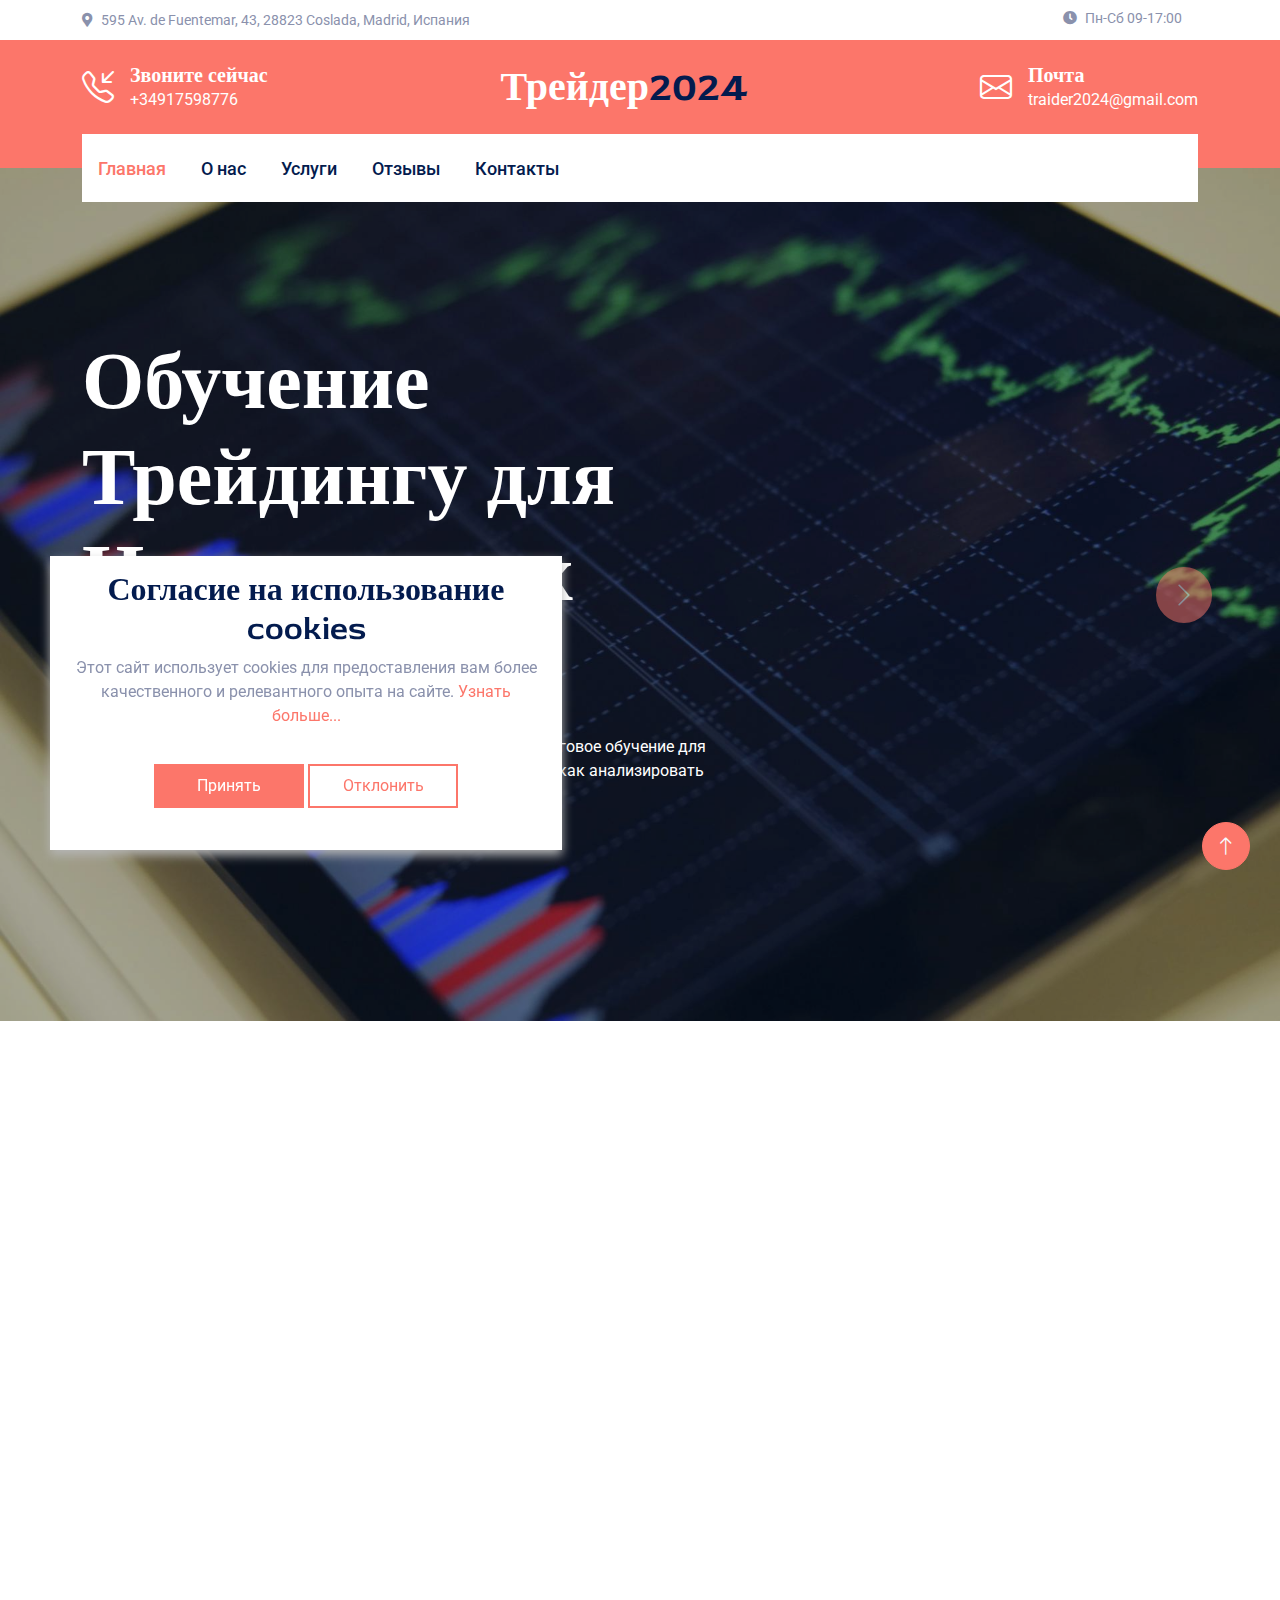
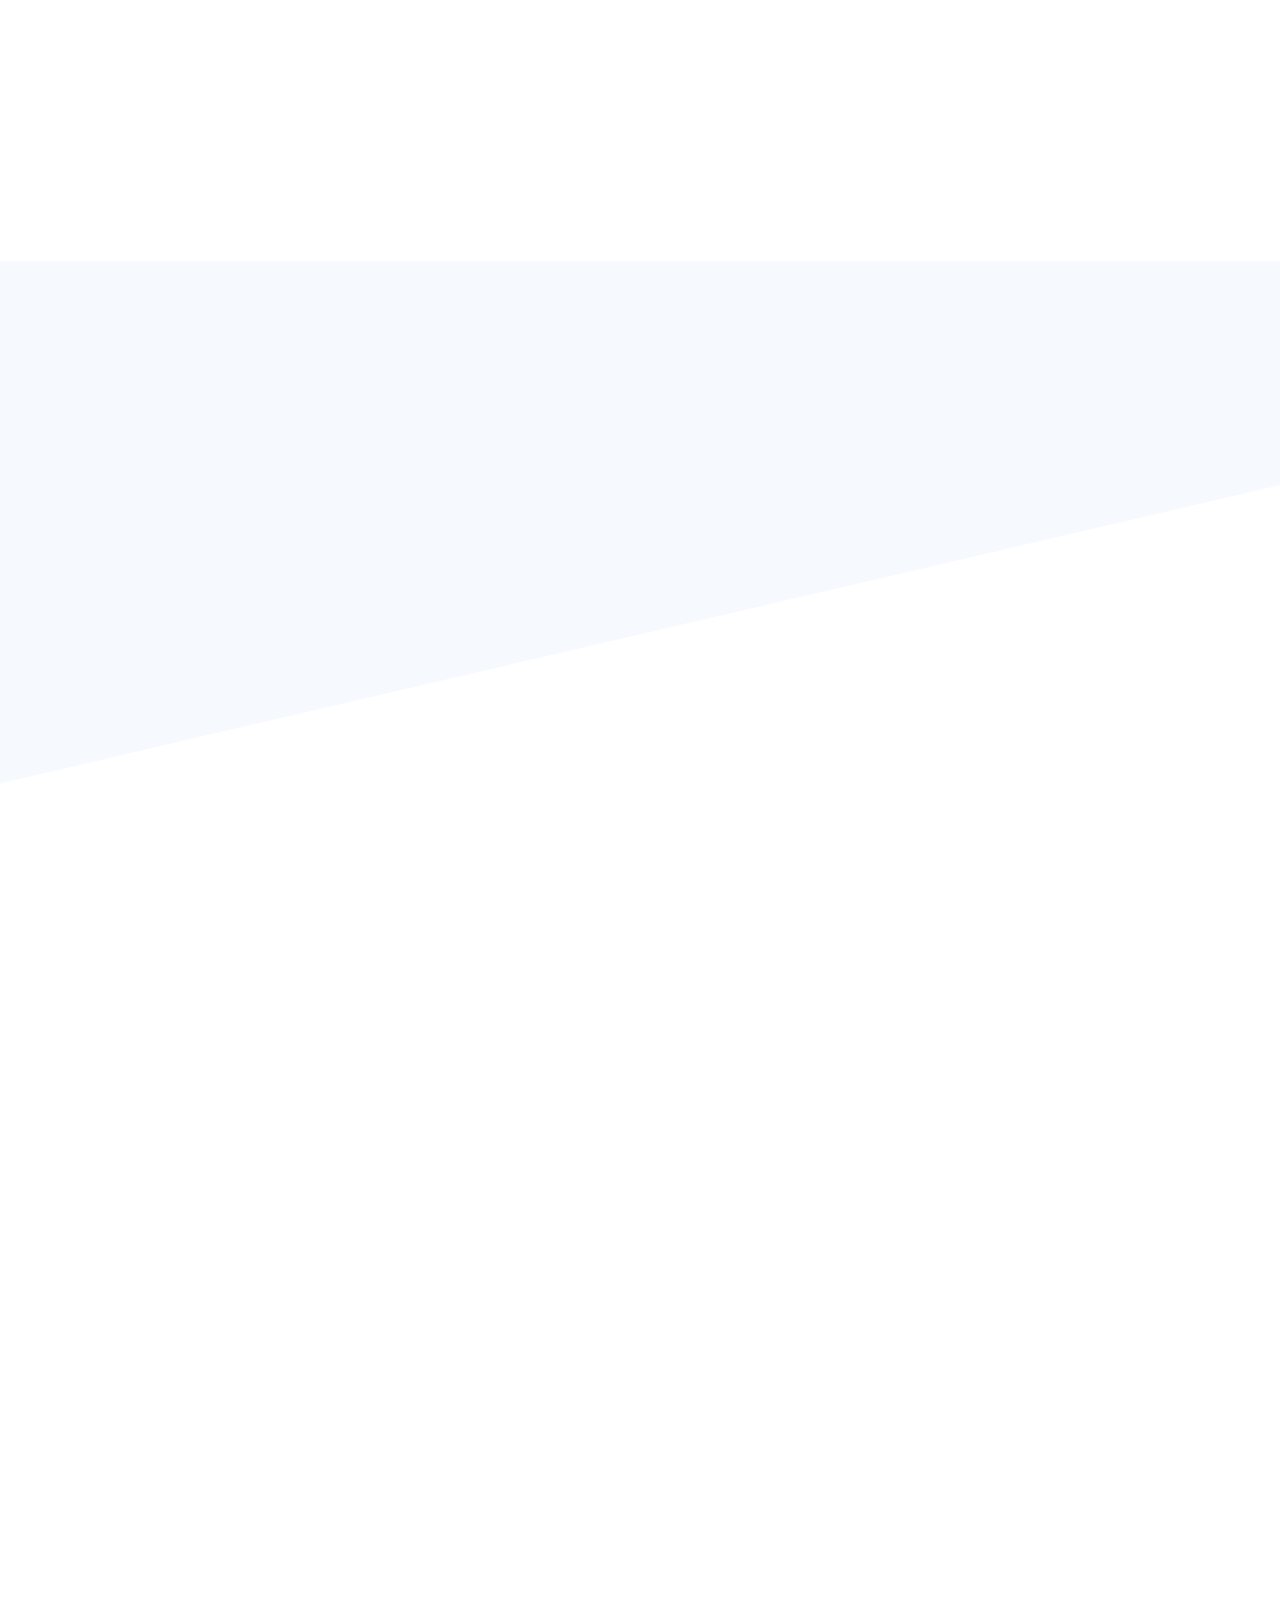
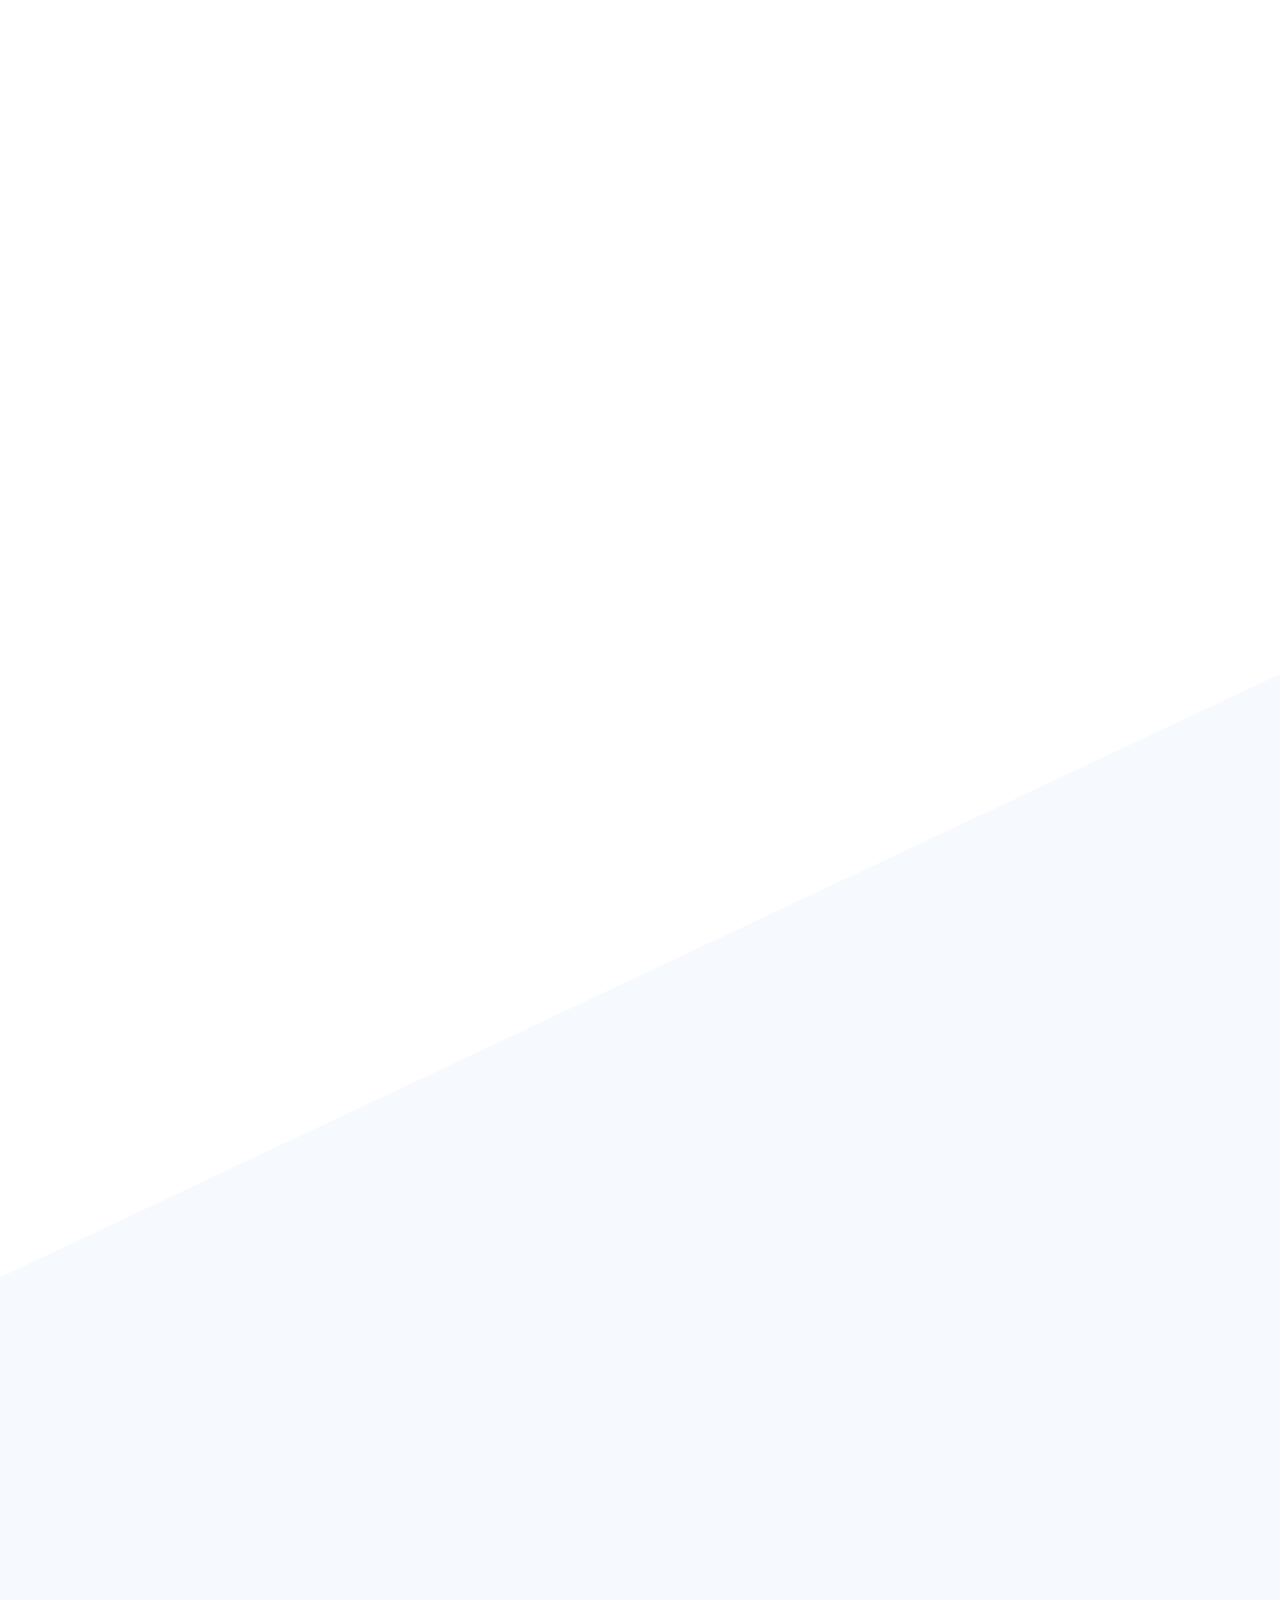
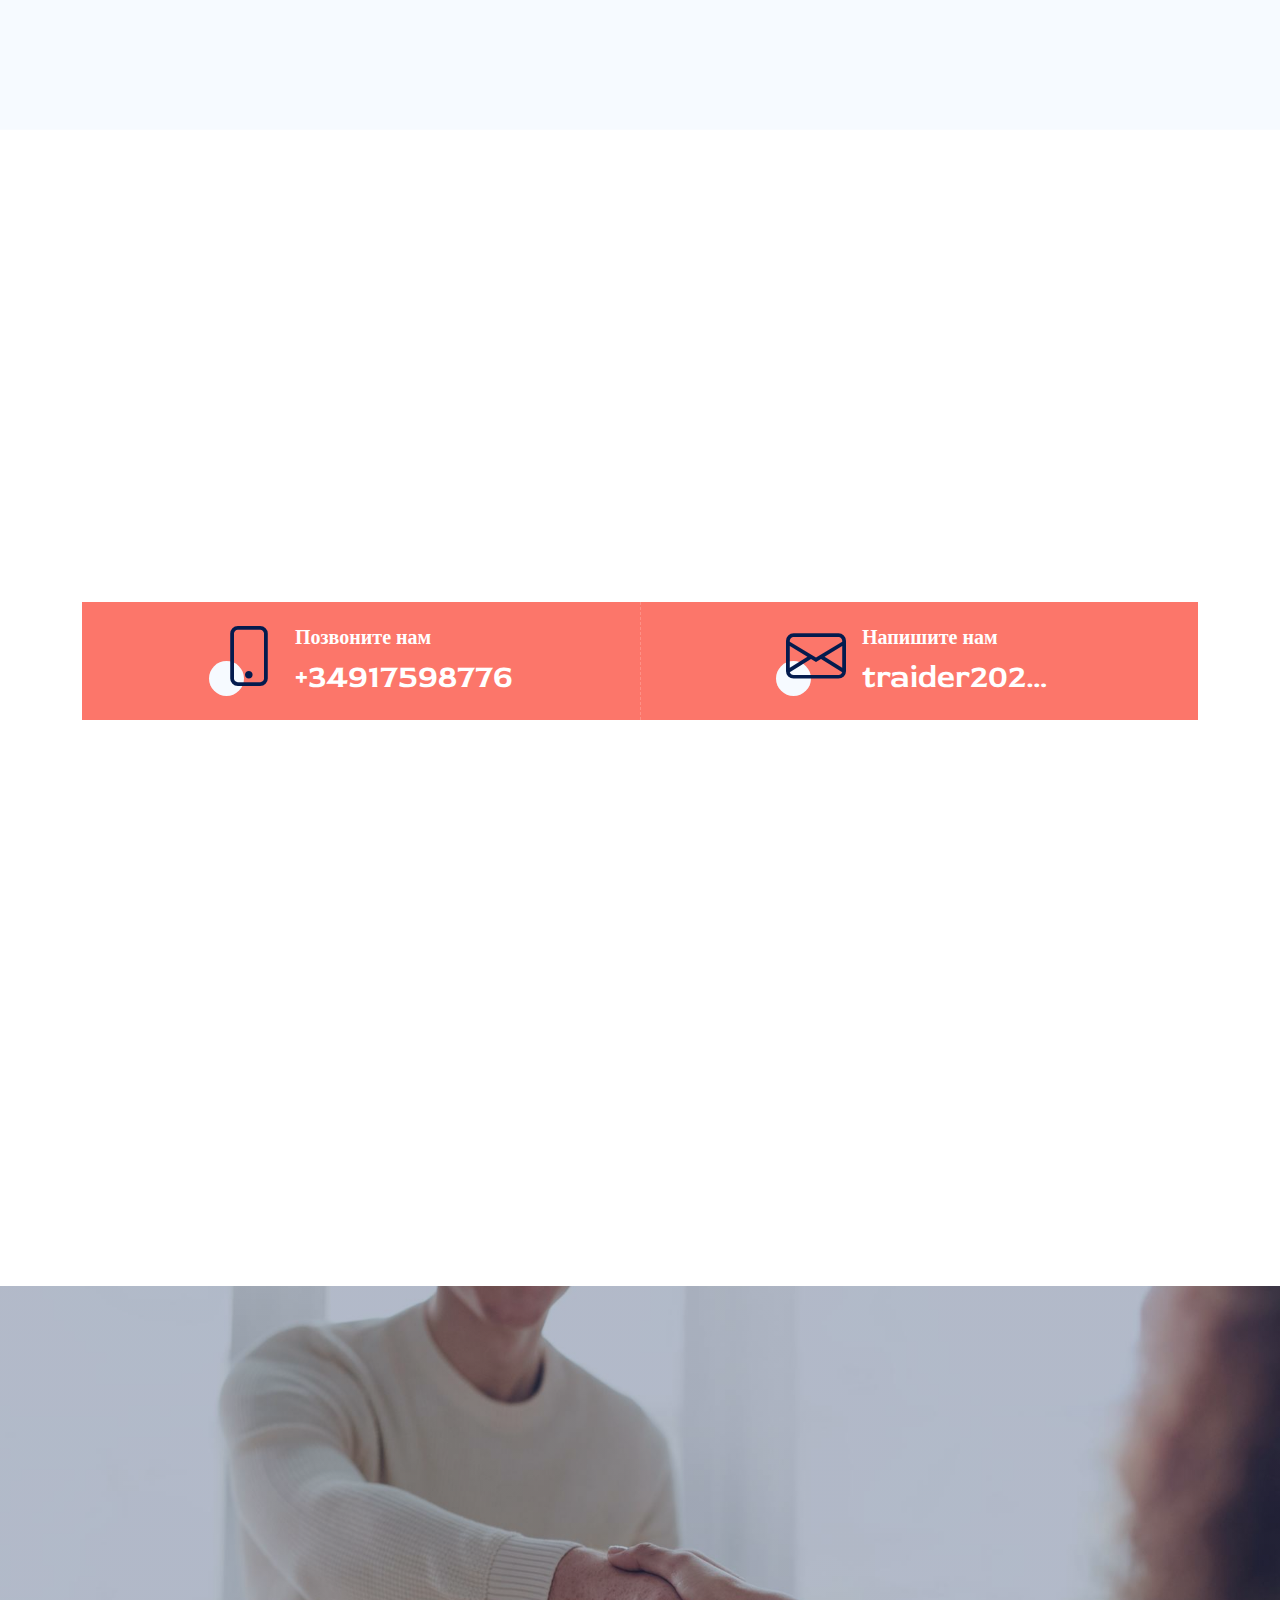
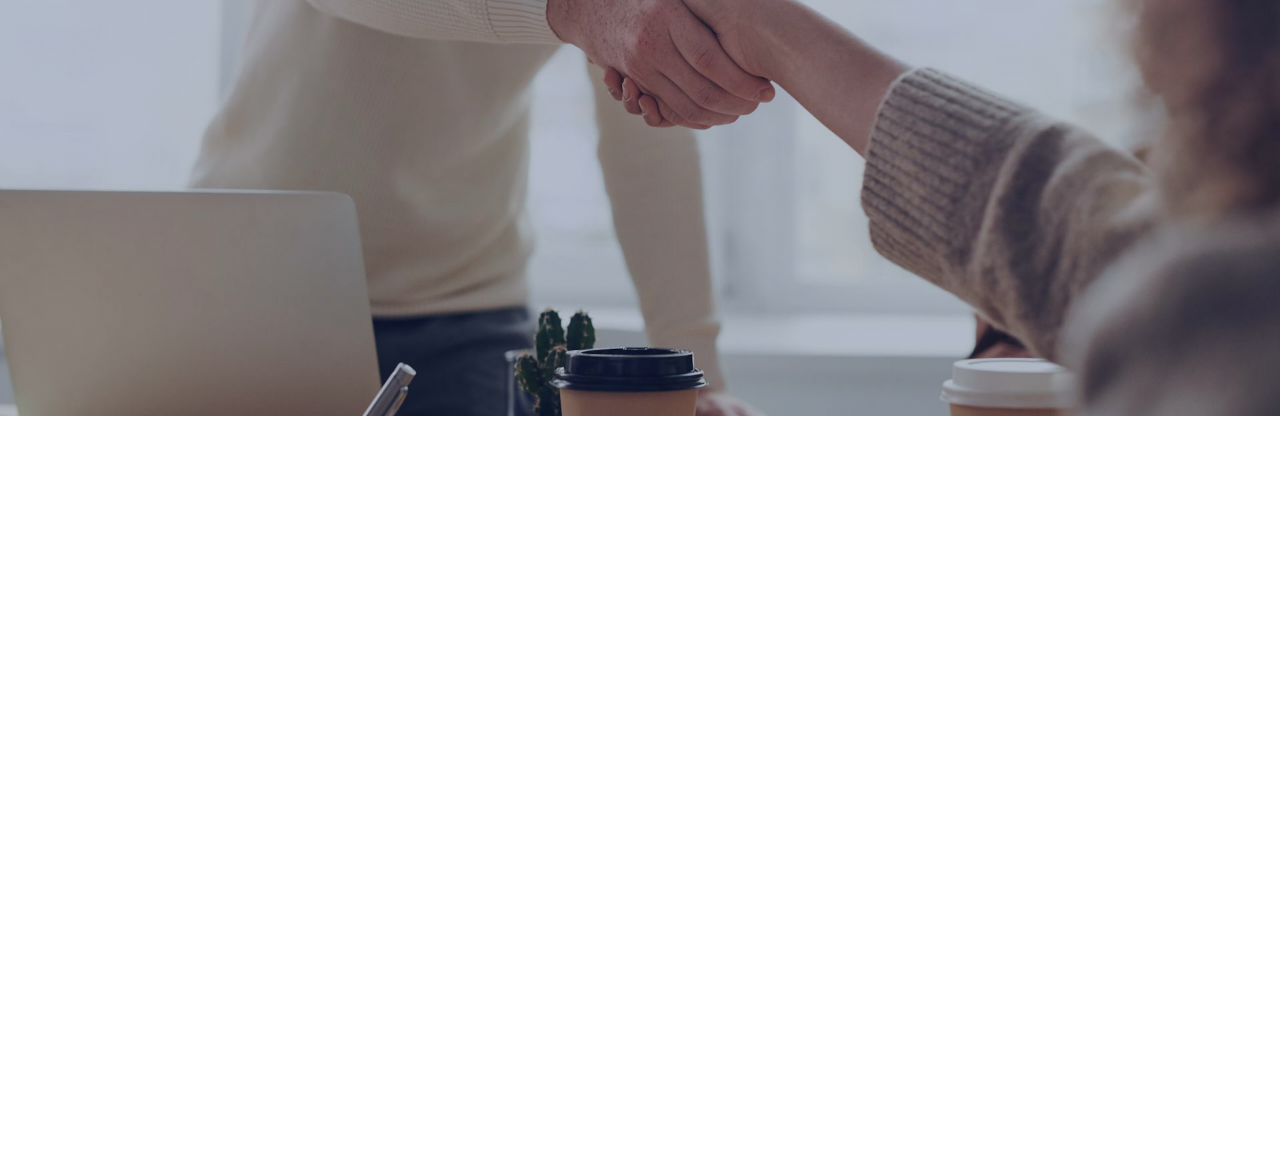
<file: index.html>
<!DOCTYPE html>
<html lang="en">
    <head>
        <meta charset="utf-8" />
        <title>Трейдер2024</title>
        <meta content="width=device-width, initial-scale=1.0" name="viewport" />
        <meta content="" name="keywords" />
        <meta content="" name="description" />

        <!-- Favicon -->
        <link href="img/favicon.ico" rel="icon" />

        <!-- Google Web Fonts -->
        <link rel="preconnect" href="https://fonts.googleapis.com" />
        <link rel="preconnect" href="https://fonts.gstatic.com" crossorigin />
        <link
            href="https://fonts.googleapis.com/css2?family=Roboto:wght@400;500&family=Red+Rose:wght@600;700&display=swap"
            rel="stylesheet"
        />

        <!-- Icon Font Stylesheet -->
        <link
            href="https://cdnjs.cloudflare.com/ajax/libs/font-awesome/5.10.0/css/all.min.css"
            rel="stylesheet"
        />
        <link
            rel="stylesheet"
            href="https://cdn.jsdelivr.net/npm/bootstrap-icons@1.10.4/font/bootstrap-icons.css"
        />

        <!-- Libraries Stylesheet -->
        <link href="lib/animate/animate.min.css" rel="stylesheet" />
        <link
            href="lib/owlcarousel/assets/owl.carousel.min.css"
            rel="stylesheet"
        />

        <!-- Customized Bootstrap Stylesheet -->
        <link href="css/bootstrap.min.css" rel="stylesheet" />

        <!-- Template Stylesheet -->
        <link href="css/style.css" rel="stylesheet" />
    </head>

    <body>
        <!-- Spinner Start -->
        <div
            id="spinner"
            class="show bg-white position-fixed translate-middle w-100 vh-100 top-50 start-50 d-flex align-items-center justify-content-center"
        >
            <div
                class="spinner-border text-primary"
                role="status"
                style="width: 3rem; height: 3rem"
            ></div>
        </div>
        <!-- Spinner End -->

        <!-- Topbar Start -->
        <div class="container-fluid py-2 d-none d-lg-flex">
            <div class="container">
                <div class="d-flex justify-content-between">
                    <div>
                        <small class="me-3"
                            ><i class="fa fa-map-marker-alt me-2"></i>595 Av. de
                            Fuentemar, 43, 28823 Coslada, Madrid, Испания</small
                        >
                    </div>
                    <nav class="breadcrumb mb-0">
                        <small class="me-3"
                            ><i class="fa fa-clock me-2"></i>Пн-Сб
                            09-17:00</small
                        >
                    </nav>
                </div>
            </div>
        </div>
        <!-- Topbar End -->

        <!-- Brand Start -->
        <div
            class="container-fluid bg-primary text-white pt-4 pb-5 d-none d-lg-flex"
        >
            <div class="container pb-2">
                <div class="d-flex align-items-center justify-content-between">
                    <div class="d-flex">
                        <i class="bi bi-telephone-inbound fs-2"></i>
                        <div class="ms-3">
                            <h5 class="text-white mb-0">Звоните сейчас</h5>
                            <span>+34917598776</span>
                        </div>
                    </div>
                    <a href="index.html" class="h1 text-white mb-0"
                        >Трейдер<span class="text-dark">2024</span></a
                    >
                    <div class="d-flex">
                        <i class="bi bi-envelope fs-2"></i>
                        <div class="ms-3">
                            <h5 class="text-white mb-0">Почта</h5>
                            <span>traider2024@gmail.com</span>
                        </div>
                    </div>
                </div>
            </div>
        </div>
        <!-- Brand End -->

        <div class="container-fluid sticky-top">
            <div class="container">
                <nav
                    class="navbar navbar-expand-lg navbar-light bg-white py-lg-0 px-lg-3"
                >
                    <button
                        type="button"
                        class="navbar-toggler me-0"
                        data-bs-toggle="collapse"
                        data-bs-target="#navbarCollapse"
                    >
                        <span class="navbar-toggler-icon"></span>
                    </button>
                    <div class="collapse navbar-collapse" id="navbarCollapse">
                        <div class="navbar-nav">
                            <a
                                href="index.html"
                                class="nav-item nav-link active"
                                >Главная</a
                            >
                            <a href="#about" class="nav-item nav-link">О нас</a>
                            <a href="#service" class="nav-item nav-link"
                                >Услуги</a
                            >
                            <a href="#testimonial" class="nav-item nav-link"
                                >Отзывы</a
                            >
                            <a href="#contact" class="nav-item nav-link"
                                >Контакты</a
                            >
                        </div>
                    </div>
                </nav>
            </div>
        </div>

        <!-- Carousel Start -->
        <div class="container-fluid header-carousel px-0 mb-5">
            <div
                id="header-carousel"
                class="carousel slide carousel-fade"
                data-bs-ride="carousel"
            >
                <div class="carousel-inner">
                    <div class="carousel-item active">
                        <img
                            class="w-100"
                            src="img/carousel-1.jpg"
                            alt="Image"
                        />
                        <div class="carousel-caption">
                            <div class="container">
                                <div class="row justify-content-start">
                                    <div class="col-lg-7 text-start">
                                        <h1
                                            class="display-1 text-white animated slideInRight mb-3"
                                        >
                                            Обучение Трейдингу для Начинающих
                                            2024
                                        </h1>
                                        <p class="mb-5 animated slideInRight">
                                            Освойте основы трейдинга с нашим
                                            бесплатным курсом! Пошаговое
                                            обучение для тех, кто только
                                            начинает свой путь в мире трейдинга.
                                            Узнайте, как анализировать рынки и
                                            применять стратегии для успешной
                                            торговли.
                                        </p>
                                    </div>
                                </div>
                            </div>
                        </div>
                    </div>
                    <div class="carousel-item">
                        <img
                            class="w-100"
                            src="img/carousel-2.jpg"
                            alt="Image"
                        />
                        <div class="carousel-caption">
                            <div class="container">
                                <div class="row justify-content-end">
                                    <div class="col-lg-7 text-end">
                                        <h1
                                            class="display-1 text-white animated slideInLeft mb-3"
                                        >
                                            Трейдинг для Начинающих 2024
                                        </h1>
                                        <p class="mb-5 animated slideInLeft">
                                            Начните свой путь в трейдинге с
                                            нашими простыми и доступными
                                            уроками! Изучите основные принципы
                                            торговли, научитесь анализировать
                                            ситуации на рынке и развивайтесь как
                                            трейдер.
                                        </p>
                                    </div>
                                </div>
                            </div>
                        </div>
                    </div>
                </div>
                <button
                    class="carousel-control-prev"
                    type="button"
                    data-bs-target="#header-carousel"
                    data-bs-slide="prev"
                >
                    <span
                        class="carousel-control-prev-icon"
                        aria-hidden="true"
                    ></span>
                    <span class="visually-hidden">Previous</span>
                </button>
                <button
                    class="carousel-control-next"
                    type="button"
                    data-bs-target="#header-carousel"
                    data-bs-slide="next"
                >
                    <span
                        class="carousel-control-next-icon"
                        aria-hidden="true"
                    ></span>
                    <span class="visually-hidden">Next</span>
                </button>
            </div>
        </div>
        <!-- Carousel End -->

        <!-- About Start -->
        <div class="container-fluid py-5">
            <div class="container">
                <div class="row g-5">
                    <div class="col-lg-6 wow fadeIn" data-wow-delay="0.1s">
                        <div class="row g-0">
                            <div class="col-12">
                                <img
                                    class="img-fluid"
                                    style="width: 100%; height: 100%"
                                    src="img/approach.jpg"
                                />
                            </div>
                        </div>
                    </div>
                    <div class="col-lg-6 wow fadeIn" data-wow-delay="0.5s">
                        <h1 class="display-6 mb-4">
                            Наш Подход к Обучению Трейдингу для Начинающих
                        </h1>
                        <p class="mb-4">
                            Мы стремимся сделать обучение трейдингу доступным и
                            эффективным для каждого, кто только начинает свой
                            путь в мире трейдинга. Наш бесплатный курс
                            охватывает все ключевые аспекты успешного трейдинга,
                            от базовых понятий до использования современных
                            технологий. Этот курс идеально подходит как для
                            новичков, так и для тех, кто уже имеет некоторый
                            опыт в торговле, и охватывает все необходимые навыки
                            для начала успешной торговли. Особое внимание
                            уделяется тому, как грамотно анализировать рыночные
                            ситуации, управлять капиталом и строить эффективные
                            торговые стратегии. Мы понимаем, что первые шаги в
                            трейдинге могут быть сложными, поэтому наш курс
                            ориентирован на простоту и постепенное освоение
                            материала. В рамках курса вы также изучите методы
                            трейдинга с использованием искусственного интеллекта
                            (ИИ), который помогает анализировать рынки,
                            минимизировать риски и принимать более обоснованные
                            решения. Мы покажем, как использовать ИИ для
                            оптимизации торговых решений и повышения
                            эффективности торговли. Наш подход сочетает
                            традиционные методы с инновационными технологиями,
                            что делает обучение не только доступным, но и
                            актуальным в современных условиях. Вы получите как
                            теоретические знания, так и практические навыки,
                            которые помогут вам уверенно двигаться вперед. С
                            нашим курсом вы будете готовы к реальной торговле и
                            сможете применять полученные знания для достижения
                            своих целей в трейдинге.
                        </p>
                    </div>
                </div>
            </div>
        </div>
        <!-- About End -->

        <!-- Video Modal Start -->
        <div
            class="modal modal-video fade"
            id="videoModal"
            tabindex="-1"
            aria-labelledby="exampleModalLabel"
            aria-hidden="true"
        >
            <div class="modal-dialog">
                <div class="modal-content rounded-0">
                    <div class="modal-header">
                        <h3 class="modal-title" id="exampleModalLabel">
                            Видео о Курсе
                        </h3>
                        <button
                            type="button"
                            class="btn-close"
                            data-bs-dismiss="modal"
                            aria-label="Close"
                        ></button>
                    </div>
                    <div class="modal-body">
                        <!-- 16:9 aspect ratio -->
                        <div class="ratio ratio-16x9">
                            <iframe
                                class="embed-responsive-item"
                                src=""
                                id="video"
                                allowfullscreen
                                allowscriptaccess="always"
                                allow="autoplay"
                            ></iframe>
                        </div>
                    </div>
                </div>
            </div>
        </div>
        <!-- Video Modal End -->

        <!-- Service Start -->
        <div id="service" class="container-fluid container-service py-5">
            <div class="container pt-5">
                <div
                    class="text-center mx-auto wow fadeInUp"
                    data-wow-delay="0.1s"
                    style="max-width: 600px"
                >
                    <h1 class="display-6 mb-3">Наши Услуги</h1>
                    <p class="mb-5">
                        Мы предлагаем полный курс по торговле на фондовом рынке
                        для начинающих, специально разработанный для тех, кто
                        хочет освоить трейдинг с нуля. Наши услуги включают в
                        себя множество инструментов и обучающих материалов,
                        которые помогут вам уверенно начать свой путь в
                        трейдинге и использовать передовые методы для успешной
                        торговли.
                    </p>
                </div>
                <div class="row g-4">
                    <div
                        class="col-lg-4 col-md-6 wow fadeInUp"
                        data-wow-delay="0.1s"
                    >
                        <div class="service-item">
                            <h5 class="mb-3">
                                Индивидуальное Обучение Трейдингу для Начинающих
                            </h5>
                            <p class="mb-4">
                                Наш курс создан специально для тех, кто хочет
                                начать свой путь в трейдинге. Пошаговое
                                руководство поможет вам освоить основы торговли
                                на фондовом рынке и развить уверенность в своих
                                действиях. Все материалы представлены в
                                доступном формате.
                            </p>
                        </div>
                    </div>
                    <div
                        class="col-lg-4 col-md-6 wow fadeInUp"
                        data-wow-delay="0.3s"
                    >
                        <div class="service-item">
                            <h5 class="mb-3">Трейдинг с Помощью ИИ</h5>
                            <p class="mb-4">
                                Изучите, как применять искусственный интеллект
                                для анализа рынка и принятия более точных
                                решений. Этот метод помогает минимизировать
                                риски и улучшить результаты торговли.
                            </p>
                        </div>
                    </div>
                    <div
                        class="col-lg-4 col-md-6 wow fadeInUp"
                        data-wow-delay="0.5s"
                    >
                        <div class="service-item">
                            <h5 class="mb-3">Практический Курс Трейдера</h5>
                            <p class="mb-4">
                                Пройдите практический курс трейдера, включающий
                                как теорию, так и задания для закрепления
                                знаний. Научитесь применять свои навыки на
                                реальных данных, чтобы уверенно торговать на
                                фондовом рынке.
                            </p>
                        </div>
                    </div>
                </div>
            </div>
        </div>
        <!-- Service End -->

        <!-- About Start -->
        <div id="about" class="container-fluid py-5">
            <div class="container">
                <div class="row g-5">
                    <div class="col-lg-6 wow fadeIn" data-wow-delay="0.1s">
                        <div class="row g-0">
                            <div class="col-12">
                                <img class="img-fluid" src="img/about-1.jpg" />
                            </div>
                        </div>
                    </div>
                    <div class="col-lg-6 wow fadeIn" data-wow-delay="0.5s">
                        <h1 class="display-6 mb-4">
                            Как Мы Помогаем Новичкам Освоить Трейдинг с Помощью
                            ИИ
                        </h1>
                        <p class="mb-4">
                            Наша команда экспертов разработала курс, который
                            помогает новичкам понять и освоить трейдинг на
                            фондовом рынке. Мы используем передовые методы и
                            технологии, включая ИИ, чтобы облегчить процесс
                            анализа и принятия торговых решений. Курс охватывает
                            как основные аспекты торговли на фондовом рынке для
                            начинающих, так и инновационные подходы, которые
                            делают обучение увлекательным и результативным.
                        </p>
                        <div class="row g-4 g-sm-5 justify-content-center">
                            <div class="col-sm-6">
                                <div
                                    class="about-fact btn-square flex-column rounded-circle bg-primary ms-sm-auto"
                                >
                                    <p class="text-white mb-0">Награды</p>
                                    <h1
                                        class="text-white mb-0"
                                        data-toggle="counter-up"
                                    >
                                        79
                                    </h1>
                                </div>
                            </div>
                            <div class="col-sm-6 text-start">
                                <div
                                    class="about-fact btn-square flex-column rounded-circle bg-secondary me-sm-auto"
                                >
                                    <p class="text-white mb-0">
                                        Завершенные Курс
                                    </p>
                                    <h1
                                        class="text-white mb-0"
                                        data-toggle="counter-up"
                                    >
                                        258
                                    </h1>
                                </div>
                            </div>
                            <div class="col-sm-6">
                                <div
                                    class="about-fact mt-n130 btn-square flex-column rounded-circle bg-dark mx-sm-auto"
                                >
                                    <p class="text-white mb-0">
                                        Довольные Учащиеся
                                    </p>
                                    <h1
                                        class="text-white mb-0"
                                        data-toggle="counter-up"
                                    >
                                        2390
                                    </h1>
                                </div>
                            </div>
                        </div>
                    </div>
                </div>
            </div>
        </div>
        <!-- About End -->

        <!-- Team Start -->
        <div class="container-fluid container-team py-5">
            <div class="container pb-5">
                <div class="row g-5 align-items-center mb-5">
                    <div class="col-md-6 wow fadeIn" data-wow-delay="0.3s">
                        <img
                            class="img-fluid w-100"
                            src="img/team-1.jpg"
                            alt=""
                        />
                    </div>
                    <div class="col-md-6 wow fadeIn" data-wow-delay="0.5s">
                        <h1 class="display-6 mb-3">Алексей Смирнов</h1>
                        <p class="mb-1">Тренер по трейдингу для новичков</p>
                        <p class="mb-4">
                            Алексей — эксперт с более чем 10-летним опытом в
                            трейдинге. Он специализируется на обучении новичков,
                            помогая каждому студенту понять основы торговли и
                            стратегии, которые можно применять сразу. В его
                            курсах простые объяснения сложных концепций делают
                            обучение доступным для всех.
                        </p>
                    </div>
                </div>
                <div class="row g-4">
                    <div
                        class="col-lg-3 col-md-6 wow fadeInUp"
                        data-wow-delay="0.1s"
                    >
                        <div class="team-item">
                            <div class="position-relative overflow-hidden">
                                <img
                                    class="img-fluid w-100"
                                    src="img/team-2.jpg"
                                    alt=""
                                />
                            </div>
                            <div class="text-center p-4">
                                <h5 class="mb-1">Мария Кузнецова</h5>
                                <span
                                    >Специалист по трейдингу с использованием
                                    ИИ</span
                                >
                            </div>
                        </div>
                    </div>
                    <div
                        class="col-lg-3 col-md-6 wow fadeInUp"
                        data-wow-delay="0.3s"
                    >
                        <div class="team-item">
                            <div class="position-relative overflow-hidden">
                                <img
                                    class="img-fluid w-100"
                                    src="img/team-3.jpg"
                                    alt=""
                                />
                            </div>
                            <div class="text-center p-4">
                                <h5 class="mb-1">Дмитрий Ильин</h5>
                                <span>Трейдер и риск-менеджер</span>
                            </div>
                        </div>
                    </div>
                    <div
                        class="col-lg-3 col-md-6 wow fadeInUp"
                        data-wow-delay="0.5s"
                    >
                        <div class="team-item">
                            <div class="position-relative overflow-hidden">
                                <img
                                    class="img-fluid w-100"
                                    src="img/team-4.jpg"
                                    alt=""
                                />
                            </div>
                            <div class="text-center p-4">
                                <h5 class="mb-1">Ольга Соколова</h5>
                                <span
                                    >Преподаватель по техническому анализу</span
                                >
                            </div>
                        </div>
                    </div>
                    <div
                        class="col-lg-3 col-md-6 wow fadeInUp"
                        data-wow-delay="0.7s"
                    >
                        <div class="team-item">
                            <div class="position-relative overflow-hidden">
                                <img
                                    class="img-fluid w-100"
                                    src="img/team-5.jpg"
                                    alt=""
                                />
                            </div>
                            <div class="text-center p-4">
                                <h5 class="mb-1">Иван Петров</h5>
                                <span
                                    >Стратег по разработке торговых систем</span
                                >
                            </div>
                        </div>
                    </div>
                </div>
            </div>
        </div>
        <!-- Team End -->

        <!-- Contact Start -->
        <div id="contact" class="container-fluid py-5">
            <div class="container py-5">
                <div
                    class="text-center mx-auto wow fadeInUp"
                    data-wow-delay="0.1s"
                    style="max-width: 600px"
                >
                    <h1 class="display-6 mb-3">
                        Есть вопросы? Свяжитесь с нами
                    </h1>
                    <p class="mb-5">
                        У вас есть вопросы по обучению трейдингу или хотите
                        узнать больше о нашем бесплатном курсе для начинающих
                        трейдеров? Мы всегда готовы помочь вам на пути к
                        освоению трейдинга. Наша команда ответит на все ваши
                        вопросы, будь то трейдинг для новичков, использование ИИ
                        в торговле или детали наших курсов. Независимо от того,
                        на каком этапе обучения вы находитесь, мы предоставим
                        вам поддержку и необходимые ресурсы, чтобы ваше обучение
                        трейдингу было максимально эффективным. Не стесняйтесь
                        обращаться к нам — мы здесь, чтобы помочь вам начать
                        успешную карьеру в трейдинге!
                    </p>
                </div>
                <div class="row contact-info position-relative g-0 mb-5">
                    <div class="col-lg-6">
                        <a
                            href="tel:+0123456789"
                            class="d-flex justify-content-lg-center bg-primary p-4"
                        >
                            <div class="icon-box-light flex-shrink-0">
                                <i class="bi bi-phone text-dark"></i>
                            </div>
                            <div class="ms-3">
                                <h5 class="text-white">Позвоните нам</h5>
                                <h2 class="text-white mb-0">+34917598776</h2>
                            </div>
                        </a>
                    </div>
                    <div class="col-lg-6">
                        <a
                            href="mailto:traider2024@gmail.com"
                            class="d-flex justify-content-lg-center bg-primary p-4"
                        >
                            <div class="icon-box-light flex-shrink-0">
                                <i class="bi bi-envelope text-dark"></i>
                            </div>
                            <div class="ms-3">
                                <h5 class="text-white">Напишите нам</h5>
                                <h2
                                    class="text-white mb-0"
                                    style="
                                        text-overflow: ellipsis;
                                        white-space: nowrap;
                                        overflow: hidden;
                                        width: 200px;
                                    "
                                >
                                    traider2024@gmail.com
                                </h2>
                            </div>
                        </a>
                    </div>
                </div>
                <div class="row g-5">
                    <div class="col-lg-6 wow fadeInUp" data-wow-delay="0.1s">
                        <form>
                            <div class="row g-3">
                                <div class="col-md-12">
                                    <div class="form-floating">
                                        <input
                                            type="text"
                                            class="form-control"
                                            id="name"
                                            placeholder="Ваше имя"
                                        />
                                        <label for="name">Ваше имя</label>
                                    </div>
                                </div>
                                <div class="col-md-12">
                                    <div class="form-floating">
                                        <input
                                            type="email"
                                            class="form-control"
                                            id="email"
                                            placeholder="Ваш email"
                                        />
                                        <label for="email">Ваш email</label>
                                        <div id="result"></div>
                                    </div>
                                </div>
                                <div class="col-12">
                                    <div class="form-floating">
                                        <textarea
                                            class="form-control"
                                            placeholder="Оставьте ваше сообщение здесь"
                                            id="message"
                                            style="height: 200px"
                                        ></textarea>
                                        <label for="message">Сообщение</label>
                                    </div>
                                </div>
                                <div class="col-12">
                                    <button
                                        class="btn btn-primary py-3 px-5"
                                        type="submit"
                                        id="submit"
                                        onclick="sendForm()"
                                    >
                                        Отправить сообщение
                                    </button>
                                </div>
                            </div>
                        </form>
                    </div>
                    <div class="col-lg-6 wow fadeInUp" data-wow-delay="0.5s">
                        <iframe
                            src="https://www.google.com/maps/embed?pb=!1m18!1m12!1m3!1d346977.94652261806!2d-3.6785541469434935!3d40.30393732628968!2m3!1f0!2f0!3f0!3m2!1i1024!2i768!4f13.1!3m3!1m2!1s0xd423061a4d64d7f%3A0x5222af0493e6e0bd!2sTrading%20Y%20Consultoria%20Internacional%20SL!5e0!3m2!1suk!2sua!4v1730998261687!5m2!1suk!2sua"
                            class="w-100 h-100"
                            frameborder="0"
                            style="min-height: 300px; border: 0"
                            allowfullscreen=""
                            aria-hidden="false"
                            tabindex="0"
                        ></iframe>
                    </div>
                </div>
            </div>
        </div>
        <!-- Contact End -->

        <!-- Testimonial Start -->
        <div id="testimonial" class="container-fluid testimonial py-5">
            <div class="container pt-5">
                <div class="row gy-5 gx-0">
                    <div
                        class="col-lg-6 pe-lg-5 wow fadeIn"
                        data-wow-delay="0.3s"
                    >
                        <h1 class="display-6 text-white mb-4">
                            Отзывы наших Студентов
                        </h1>
                        <p class="text-white mb-5">
                            Мы гордимся тем, что можем помогать новичкам на их
                            пути в мир трейдинга. Обучение трейдингу — это не
                            только теория, но и практика, и наши студенты
                            подтверждают это. Вот что они говорят о нашем
                            бесплатном курсе "Торговля на фондовом рынке для
                            начинающих" и о том, как он изменил их восприятие
                            торговли.
                        </p>
                    </div>
                    <div
                        class="col-lg-6 mb-n5 wow fadeIn"
                        data-wow-delay="0.5s"
                    >
                        <div class="bg-white p-5">
                            <div
                                class="owl-carousel testimonial-carousel wow fadeIn"
                                data-wow-delay="0.1s"
                            >
                                <div class="testimonial-item">
                                    <div class="icon-box-primary mb-4">
                                        <i
                                            class="bi bi-chat-left-quote text-dark"
                                        ></i>
                                    </div>
                                    <p class="fs-5 mb-4">
                                        "Я никогда не думала, что смогу
                                        заниматься трейдингом, но этот курс для
                                        новичков открыл для меня новые
                                        горизонты. Обучение трейдингу было
                                        организовано на высшем уровне: материал
                                        объясняется доступно, а примеры реальных
                                        ситуаций помогают лучше усвоить
                                        информацию. Особенно понравилась тема
                                        трейдинга с помощью ИИ. Я научилась
                                        использовать современные технологии для
                                        анализа рынков, и это действительно
                                        изменило мой подход к торговле.
                                        Рекомендую всем, кто хочет начать свой
                                        путь в трейдинге!"
                                    </p>
                                    <div class="d-flex align-items-center">
                                        <img
                                            class="flex-shrink-0"
                                            src="img/testimonial-2.jpg"
                                            alt=""
                                        />
                                        <div class="ps-3">
                                            <h5 class="mb-1">Анна Вольф</h5>
                                        </div>
                                    </div>
                                </div>
                                <div class="testimonial-item">
                                    <div class="icon-box-primary mb-4">
                                        <i
                                            class="bi bi-chat-left-quote text-dark"
                                        ></i>
                                    </div>
                                    <p class="fs-5 mb-4">
                                        "Я пришел на курс с нулевыми знаниями в
                                        области трейдинга. Сначала мне было
                                        сложно, но благодаря пошаговому обучению
                                        я быстро освоил основы. Преподаватели
                                        очень внимательные и готовы помочь в
                                        любой момент. Они объясняют даже самые
                                        сложные вещи простыми словами. Теперь я
                                        уверенно чувствую себя на рынке и
                                        планирую продолжать развиваться в
                                        трейдинге. Спасибо за отличный курс!"
                                    </p>
                                    <div class="d-flex align-items-center">
                                        <img
                                            class="flex-shrink-0"
                                            src="img/testimonial-1.jpg"
                                            alt=""
                                        />
                                        <div class="ps-3">
                                            <h5 class="mb-1">
                                                Сергей Армстронг
                                            </h5>
                                        </div>
                                    </div>
                                </div>
                                <div class="testimonial-item">
                                    <div class="icon-box-primary mb-4">
                                        <i
                                            class="bi bi-chat-left-quote text-dark"
                                        ></i>
                                    </div>
                                    <p class="fs-5 mb-4">
                                        "Курс трейдера стал для меня настоящим
                                        открытием. Я долго искала качественное
                                        обучение трейдингу, и, наконец, нашла
                                        то, что нужно. Программа курса
                                        охватывает все аспекты, и я особенно
                                        впечатлён тем, как просто и доступно
                                        объясняются темы. Трейдинг с помощью ИИ
                                        стал моим любимым разделом, так как я
                                        поняла, как использовать технологии для
                                        принятия более взвешенных решений.
                                        Теперь я уверенно торгую и уже вижу
                                        результаты!"
                                    </p>
                                    <div class="d-flex align-items-center">
                                        <img
                                            class="flex-shrink-0"
                                            src="img/testimonial-4.jpg"
                                            alt=""
                                        />
                                        <div class="ps-3">
                                            <h5 class="mb-1">Ирина Аспиналл</h5>
                                        </div>
                                    </div>
                                </div>
                                <div class="testimonial-item">
                                    <div class="icon-box-primary mb-4">
                                        <i
                                            class="bi bi-chat-left-quote text-dark"
                                        ></i>
                                    </div>
                                    <p class="fs-5 mb-4">
                                        "Прошел курс для новичков и остался
                                        очень доволен. Обучение трейдингу в
                                        таком формате было именно тем, что мне
                                        нужно. Я научился не только основам
                                        торговли, но и получил практические
                                        навыки, которые можно применять сразу.
                                        Преподаватели всегда были на связи и
                                        отвечали на все вопросы. Теперь я могу
                                        уверенно начинать свою карьеру трейдера,
                                        и за это я очень благодарен!"
                                    </p>
                                    <div class="d-flex align-items-center">
                                        <img
                                            class="flex-shrink-0"
                                            src="img/testimonial-3.jpg"
                                            alt=""
                                        />
                                        <div class="ps-3">
                                            <h5 class="mb-1">
                                                Алексей Монтгомери
                                            </h5>
                                        </div>
                                    </div>
                                </div>
                            </div>
                        </div>
                    </div>
                </div>
            </div>
        </div>
        <!-- Testimonial End -->

        <!-- Footer Start -->
        <div
            class="container-fluid footer position-relative bg-dark text-white-50 py-5 wow fadeIn"
            data-wow-delay="0.1s"
        >
            <div class="container">
                <div class="row g-5 py-5">
                    <div class="col-lg-6 pe-lg-5">
                        <a href="index.html" class="navbar-brand">
                            <h1 class="h1 text-primary mb-0">
                                Трейдер<span class="text-white">2024</span>
                            </h1>
                        </a>
                        <p class="fs-5 mb-4">
                            Добро пожаловать на наш сайт, посвященный
                            бесплатному курсу "Торговля на фондовом рынке для
                            начинающих"! Мы стремимся помочь каждому, кто хочет
                            освоить основы торговли на фондовом рынке. Наша
                            команда экспертов предлагает качественные материалы
                            и поддержку на каждом этапе вашего обучения.
                        </p>
                        <p>
                            <i class="fa fa-map-marker-alt me-2"></i>595 595 Av.
                            de Fuentemar, 43, 28823 Coslada, Madrid, Испания
                        </p>
                        <p><i class="fa fa-phone-alt me-2"></i>+34917598776</p>
                        <p>
                            <i class="fa fa-envelope me-2"></i
                            >traider2024@gmail.com
                        </p>
                    </div>
                    <div class="col-lg-6 ps-lg-5">
                        <div class="row g-5">
                            <div class="col-sm-6">
                                <h4 class="text-light mb-4">Быстрые ссылки</h4>
                                <a class="btn btn-link" href="index.html"
                                    >Главная</a
                                >
                                <a
                                    class="btn btn-link"
                                    href="index.html#contact"
                                    >Связаться с нами</a
                                >
                                <a class="btn btn-link" href="index.html#about"
                                    >О нас</a
                                >
                                <a class="btn btn-link" href="terms-of-use.html"
                                    >Условия использования</a
                                >
                                <a
                                    class="btn btn-link"
                                    href="privacy-policy.html"
                                    >Политика конфиденциальности</a
                                >
                            </div>

                            <div class="col-sm-6">
                                <h4 class="text-light mb-4">
                                    Популярние Услуги
                                </h4>
                                <a class="btn btn-link"
                                    >Индивидуальное Обучение Трейдингу для
                                    Новичков</a
                                >
                                <a class="btn btn-link"
                                    >Трейдинг с Помощью ИИ</a
                                >
                                <a class="btn btn-link"
                                    >Практический Курс Трейдера</a
                                >
                            </div>
                            <div class="col-sm-12">
                                <p>
                                    Торговля на фондовом рынке предоставляет
                                    возможности для получения дохода, но несет в
                                    себе и значительные риски. Ключевые риски
                                    связаны с колебаниями рынка, когда цены на
                                    акции, валюту, криптовалюту и другие
                                    финансовые инструменты могут резко
                                    изменяться. Такая волатильность может
                                    привести к существенным убыткам. Торговля с
                                    использованием кредитного плеча увеличивает
                                    потенциальную прибыль, но также и уровень
                                    риска, так как даже небольшие колебания цен
                                    могут привести к серьезным потерям, особенно
                                    при использовании заемных средств.
                                </p>
                            </div>
                        </div>
                    </div>
                </div>
            </div>
        </div>
        <!-- Footer End -->

        <!-- Cookie banner -->
        <div class="cookie-wrapper show">
            <div>
                <i class="bx bx-cookie"></i>
                <h2 style="text-align: center">
                    Согласие на использование cookies
                </h2>
            </div>

            <div class="data">
                <p>
                    Этот сайт использует cookies для предоставления вам более
                    качественного и релевантного опыта на сайте.
                    <a href="#">Узнать больше...</a>
                </p>
            </div>

            <div class="buttons">
                <button class="cookie-button" id="acceptBtn">Принять</button>
                <button class="cookie-button" id="declineBtn">Отклонить</button>
            </div>
        </div>

        <!-- End Cookie banner -->

        <!-- Back to Top -->
        <a
            href="#"
            class="btn btn-lg btn-primary btn-lg-square rounded-circle back-to-top"
            ><i class="bi bi-arrow-up"></i
        ></a>

        <!-- JavaScript Libraries -->
        <script src="https://ajax.googleapis.com/ajax/libs/jquery/3.6.1/jquery.min.js"></script>
        <script src="https://cdn.jsdelivr.net/npm/bootstrap@5.0.0/dist/js/bootstrap.bundle.min.js"></script>
        <script src="lib/wow/wow.min.js"></script>
        <script src="lib/easing/easing.min.js"></script>
        <script src="lib/waypoints/waypoints.min.js"></script>
        <script src="lib/counterup/counterup.min.js"></script>
        <script src="lib/owlcarousel/owl.carousel.min.js"></script>

        <!-- Template Javascript -->
        <script src="js/main.js"></script>
        <script src="js/contact-form.js"></script>
        <script src="js/cookiebanner.js"></script>
    </body>
</html>
</file>
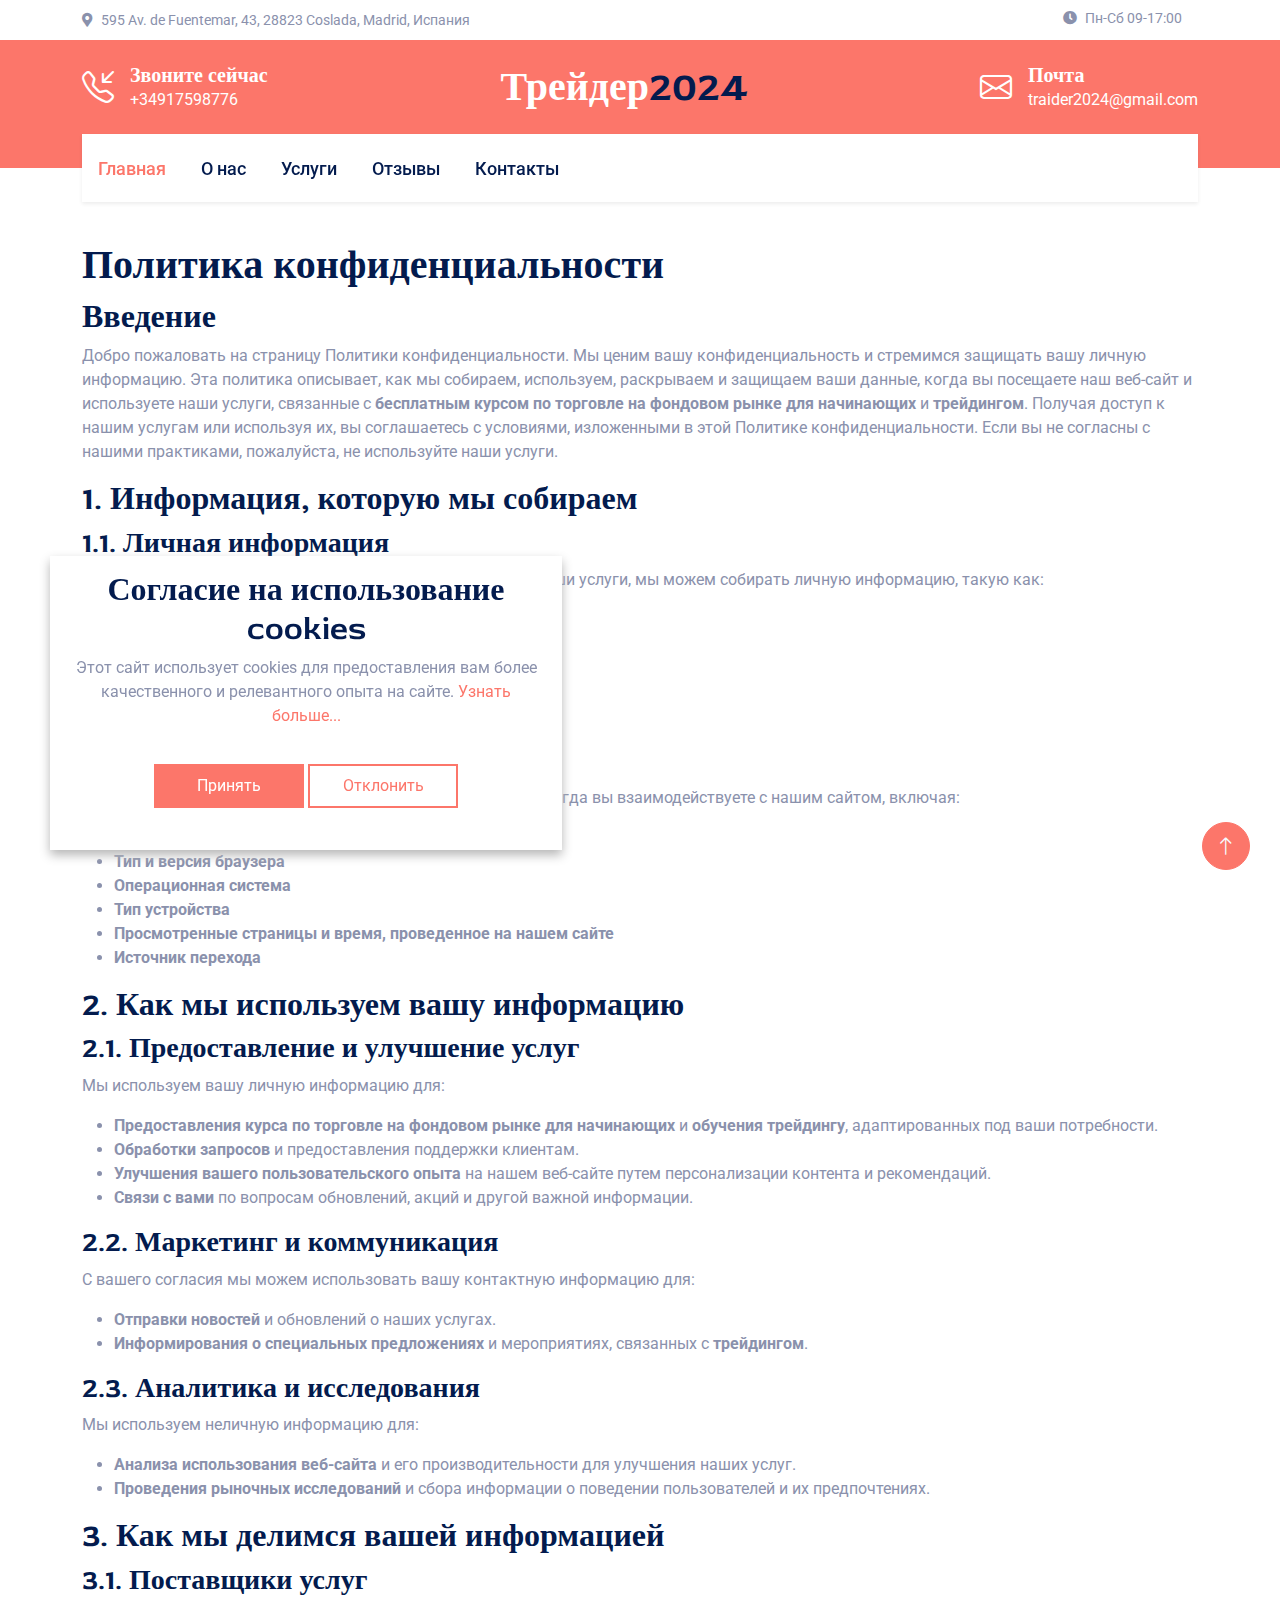
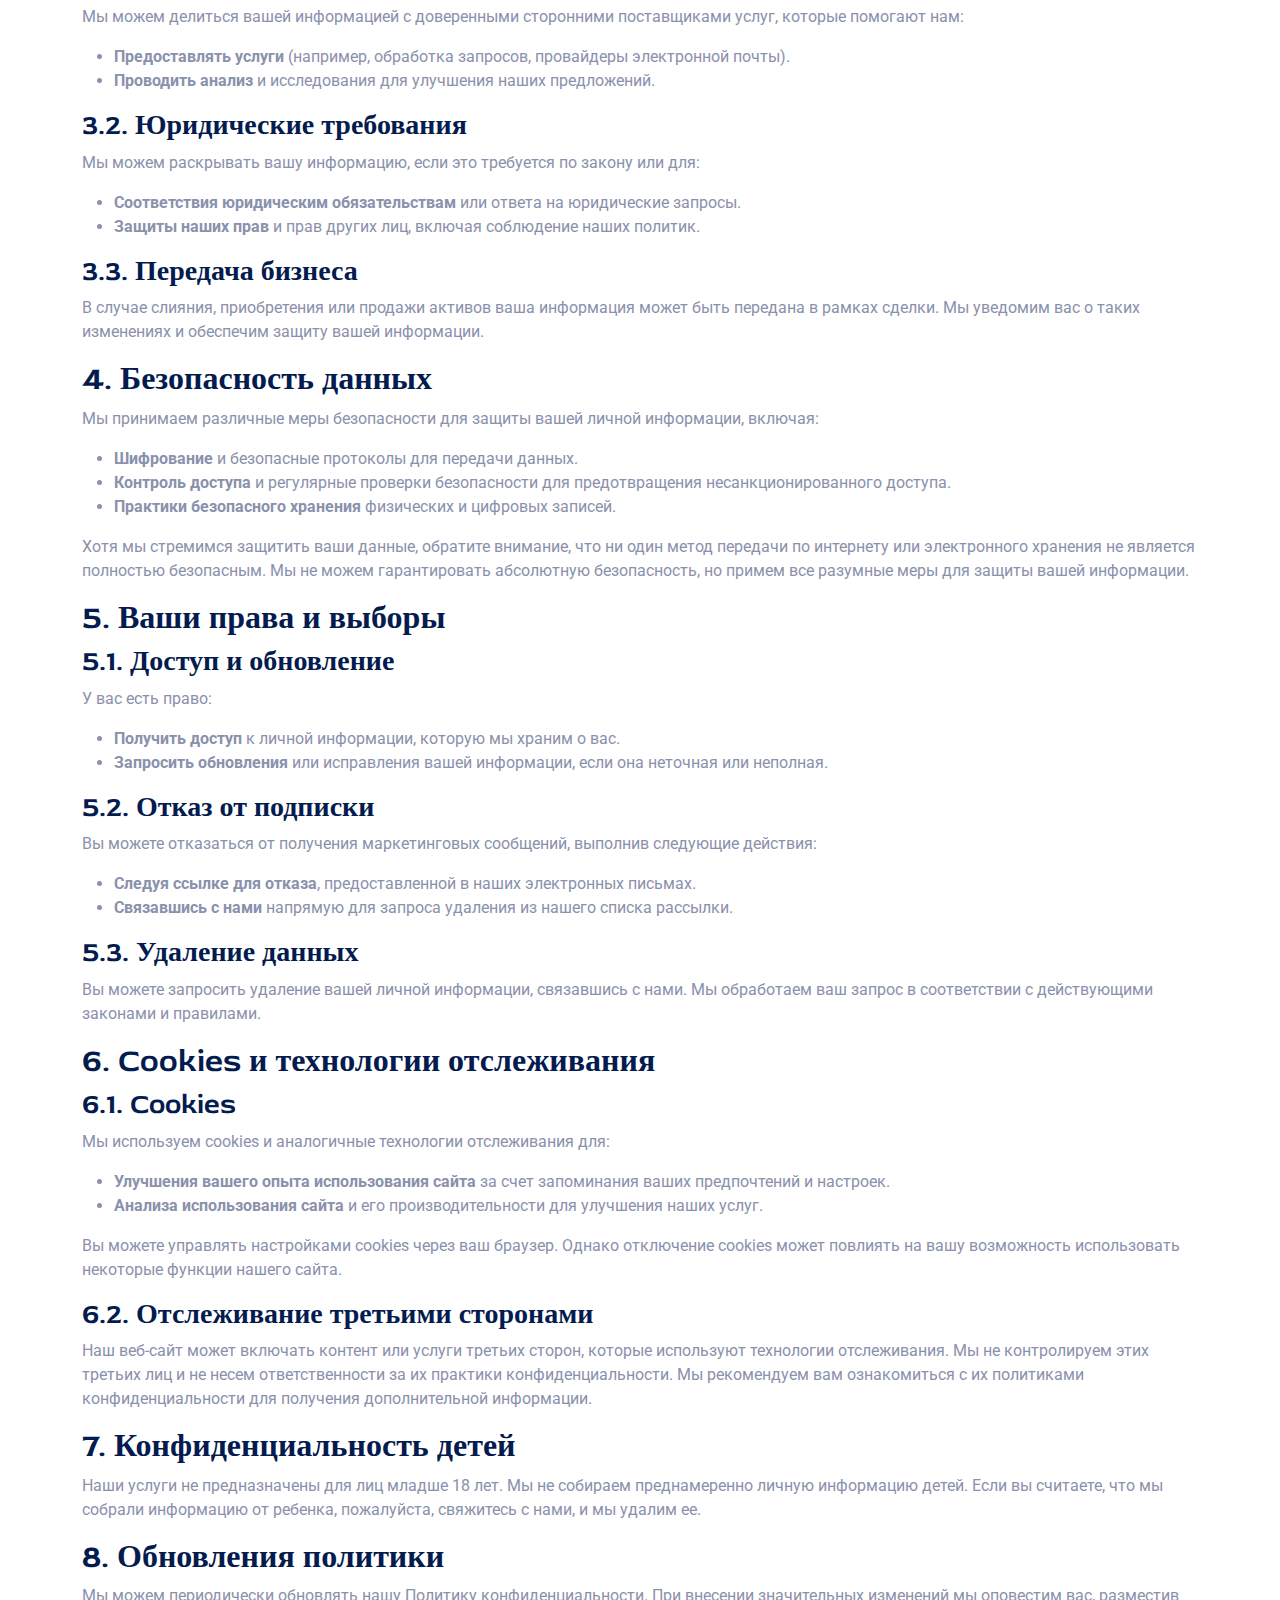
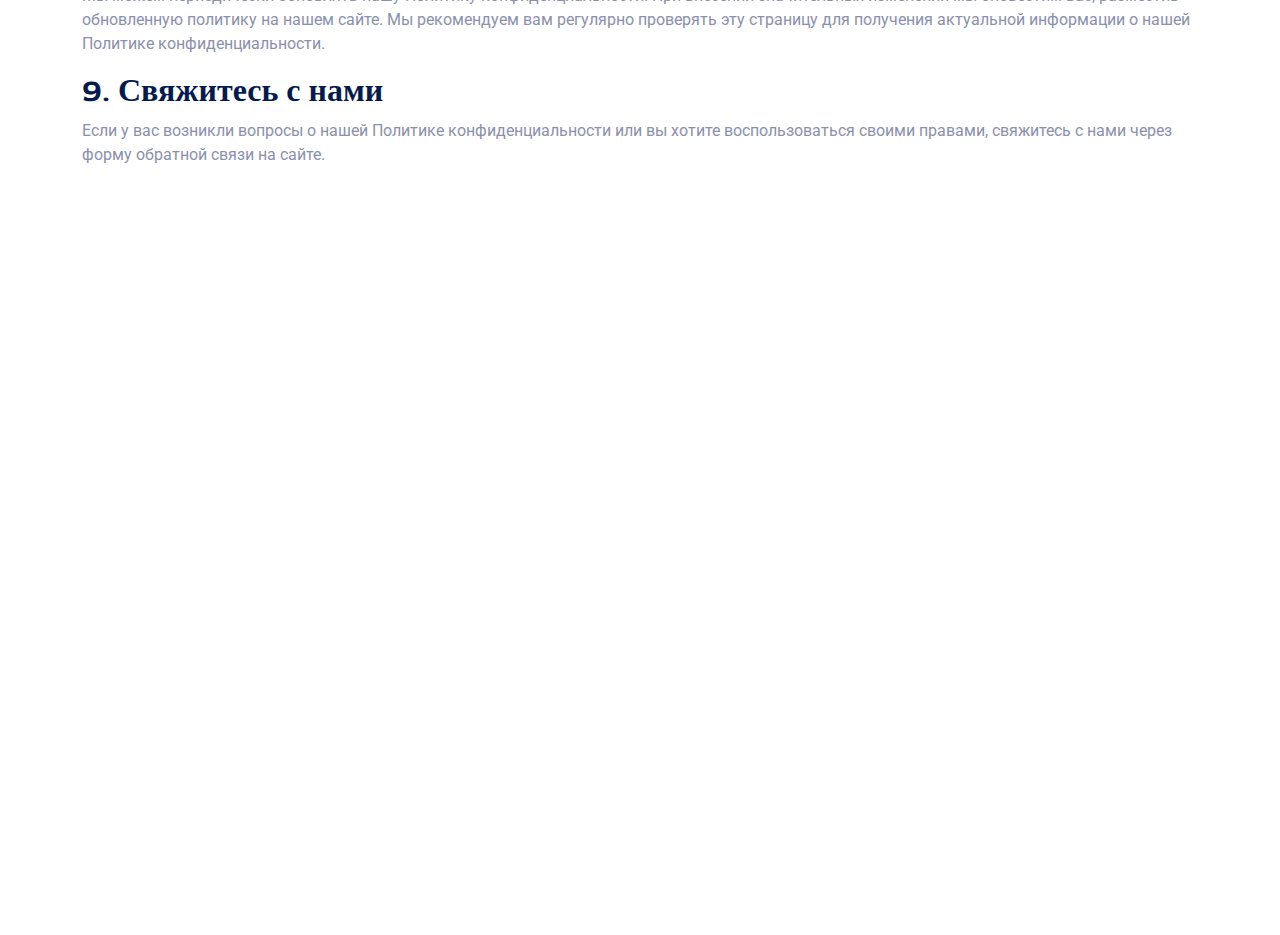
<file: privacy-policy.html>
<!DOCTYPE html>
<html lang="en">
    <head>
        <meta charset="utf-8" />
        <title>Трейдинг</title>
        <meta content="width=device-width, initial-scale=1.0" name="viewport" />
        <meta content="" name="keywords" />
        <meta content="" name="description" />

        <!-- Favicon -->
        <link href="img/favicon.ico" rel="icon" />

        <!-- Google Web Fonts -->
        <link rel="preconnect" href="https://fonts.googleapis.com" />
        <link rel="preconnect" href="https://fonts.gstatic.com" crossorigin />
        <link
            href="https://fonts.googleapis.com/css2?family=Roboto:wght@400;500&family=Red+Rose:wght@600;700&display=swap"
            rel="stylesheet"
        />

        <!-- Icon Font Stylesheet -->
        <link
            href="https://cdnjs.cloudflare.com/ajax/libs/font-awesome/5.10.0/css/all.min.css"
            rel="stylesheet"
        />
        <link
            rel="stylesheet"
            href="https://cdn.jsdelivr.net/npm/bootstrap-icons@1.10.4/font/bootstrap-icons.css"
        />

        <!-- Libraries Stylesheet -->
        <link href="lib/animate/animate.min.css" rel="stylesheet" />
        <link
            href="lib/owlcarousel/assets/owl.carousel.min.css"
            rel="stylesheet"
        />

        <!-- Customized Bootstrap Stylesheet -->
        <link href="css/bootstrap.min.css" rel="stylesheet" />

        <!-- Template Stylesheet -->
        <link href="css/style.css" rel="stylesheet" />
    </head>

    <body>
        <!-- Spinner Start -->
        <div
            id="spinner"
            class="show bg-white position-fixed translate-middle w-100 vh-100 top-50 start-50 d-flex align-items-center justify-content-center"
        >
            <div
                class="spinner-border text-primary"
                role="status"
                style="width: 3rem; height: 3rem"
            ></div>
        </div>
        <!-- Spinner End -->

        <!-- Topbar Start -->
        <div class="container-fluid py-2 d-none d-lg-flex">
            <div class="container">
                <div class="d-flex justify-content-between">
                    <div>
                        <small class="me-3"
                            ><i class="fa fa-map-marker-alt me-2"></i>595 Av. de
                            Fuentemar, 43, 28823 Coslada, Madrid, Испания</small
                        >
                    </div>
                    <nav class="breadcrumb mb-0">
                        <small class="me-3"
                            ><i class="fa fa-clock me-2"></i>Пн-Сб
                            09-17:00</small
                        >
                    </nav>
                </div>
            </div>
        </div>
        <!-- Topbar End -->

        <!-- Brand Start -->
        <div
            class="container-fluid bg-primary text-white pt-4 pb-5 d-none d-lg-flex"
        >
            <div class="container pb-2">
                <div class="d-flex align-items-center justify-content-between">
                    <div class="d-flex">
                        <i class="bi bi-telephone-inbound fs-2"></i>
                        <div class="ms-3">
                            <h5 class="text-white mb-0">Звоните сейчас</h5>
                            <span>+34917598776</span>
                        </div>
                    </div>
                    <a href="index.html" class="h1 text-white mb-0"
                        >Трейдер<span class="text-dark">2024</span></a
                    >
                    <div class="d-flex">
                        <i class="bi bi-envelope fs-2"></i>
                        <div class="ms-3">
                            <h5 class="text-white mb-0">Почта</h5>
                            <span>traider2024@gmail.com</span>
                        </div>
                    </div>
                </div>
            </div>
        </div>
        <!-- Brand End -->

        <div class="container-fluid sticky-top">
            <div class="container">
                <nav
                    class="navbar navbar-expand-lg navbar-light bg-white py-lg-0 px-lg-3"
                    style="
                        box-shadow: 0 0.125rem 0.25rem rgba(0, 0, 0, 0.075) !important;
                    "
                >
                    <button
                        type="button"
                        class="navbar-toggler me-0"
                        data-bs-toggle="collapse"
                        data-bs-target="#navbarCollapse"
                    >
                        <span class="navbar-toggler-icon"></span>
                    </button>
                    <div class="collapse navbar-collapse" id="navbarCollapse">
                        <div class="navbar-nav">
                            <a
                                href="index.html"
                                class="nav-item nav-link active"
                                >Главная</a
                            >
                            <a href="index.html#about" class="nav-item nav-link"
                                >О нас</a
                            >
                            <a
                                href="index.html#service"
                                class="nav-item nav-link"
                                >Услуги</a
                            >
                            <a
                                href="index.html#testimonial"
                                class="nav-item nav-link"
                                >Отзывы</a
                            >
                            <a
                                href="index.html#contact"
                                class="nav-item nav-link"
                                >Контакты</a
                            >
                        </div>
                    </div>
                </nav>
            </div>
        </div>

        <main>
            <article
                class="container additional-wrapper"
                style="margin-top: 20px"
            >
                <div class="page__content" style="padding: 20px 0px">
                    <h1>Политика конфиденциальности</h1>

                    <h2>Введение</h2>
                    <p>
                        Добро пожаловать на страницу Политики
                        конфиденциальности. Мы ценим вашу конфиденциальность и
                        стремимся защищать вашу личную информацию. Эта политика
                        описывает, как мы собираем, используем, раскрываем и
                        защищаем ваши данные, когда вы посещаете наш веб-сайт и
                        используете наши услуги, связанные с
                        <strong
                            >бесплатным курсом по торговле на фондовом рынке для
                            начинающих</strong
                        >
                        и <strong>трейдингом</strong>. Получая доступ к нашим
                        услугам или используя их, вы соглашаетесь с условиями,
                        изложенными в этой Политике конфиденциальности. Если вы
                        не согласны с нашими практиками, пожалуйста, не
                        используйте наши услуги.
                    </p>

                    <h2>1. Информация, которую мы собираем</h2>

                    <h3>1.1. Личная информация</h3>
                    <p>
                        Когда вы используете наш веб-сайт или подписываетесь на
                        наши услуги, мы можем собирать личную информацию, такую
                        как:
                    </p>
                    <ul>
                        <li><strong>Имя</strong></li>
                        <li><strong>Адрес электронной почты</strong></li>
                        <li>
                            <strong>Номер телефона</strong> (если предоставлен)
                        </li>
                        <li><strong>Должность</strong></li>
                        <li>
                            <strong
                                >Цели и предпочтения в обучении
                                трейдингу</strong
                            >
                        </li>
                    </ul>

                    <h3>1.2. Неличная информация</h3>
                    <p>
                        Мы также автоматически собираем неличную информацию,
                        когда вы взаимодействуете с нашим сайтом, включая:
                    </p>
                    <ul>
                        <li><strong>IP-адрес</strong></li>
                        <li><strong>Тип и версия браузера</strong></li>
                        <li><strong>Операционная система</strong></li>
                        <li><strong>Тип устройства</strong></li>
                        <li>
                            <strong
                                >Просмотренные страницы и время, проведенное на
                                нашем сайте</strong
                            >
                        </li>
                        <li><strong>Источник перехода</strong></li>
                    </ul>

                    <h2>2. Как мы используем вашу информацию</h2>

                    <h3>2.1. Предоставление и улучшение услуг</h3>
                    <p>Мы используем вашу личную информацию для:</p>
                    <ul>
                        <li>
                            <strong
                                >Предоставления курса по торговле на фондовом
                                рынке для начинающих</strong
                            >
                            и <strong>обучения трейдингу</strong>,
                            адаптированных под ваши потребности.
                        </li>
                        <li>
                            <strong>Обработки запросов</strong> и предоставления
                            поддержки клиентам.
                        </li>
                        <li>
                            <strong
                                >Улучшения вашего пользовательского
                                опыта</strong
                            >
                            на нашем веб-сайте путем персонализации контента и
                            рекомендаций.
                        </li>
                        <li>
                            <strong>Связи с вами</strong> по вопросам
                            обновлений, акций и другой важной информации.
                        </li>
                    </ul>

                    <h3>2.2. Маркетинг и коммуникация</h3>
                    <p>
                        С вашего согласия мы можем использовать вашу контактную
                        информацию для:
                    </p>
                    <ul>
                        <li>
                            <strong>Отправки новостей</strong> и обновлений о
                            наших услугах.
                        </li>
                        <li>
                            <strong
                                >Информирования о специальных
                                предложениях</strong
                            >
                            и мероприятиях, связанных с
                            <strong>трейдингом</strong>.
                        </li>
                    </ul>

                    <h3>2.3. Аналитика и исследования</h3>
                    <p>Мы используем неличную информацию для:</p>
                    <ul>
                        <li>
                            <strong>Анализа использования веб-сайта</strong> и
                            его производительности для улучшения наших услуг.
                        </li>
                        <li>
                            <strong>Проведения рыночных исследований</strong> и
                            сбора информации о поведении пользователей и их
                            предпочтениях.
                        </li>
                    </ul>

                    <h2>3. Как мы делимся вашей информацией</h2>

                    <h3>3.1. Поставщики услуг</h3>
                    <p>
                        Мы можем делиться вашей информацией с доверенными
                        сторонними поставщиками услуг, которые помогают нам:
                    </p>
                    <ul>
                        <li>
                            <strong>Предоставлять услуги</strong> (например,
                            обработка запросов, провайдеры электронной почты).
                        </li>
                        <li>
                            <strong>Проводить анализ</strong> и исследования для
                            улучшения наших предложений.
                        </li>
                    </ul>

                    <h3>3.2. Юридические требования</h3>
                    <p>
                        Мы можем раскрывать вашу информацию, если это требуется
                        по закону или для:
                    </p>
                    <ul>
                        <li>
                            <strong
                                >Соответствия юридическим обязательствам</strong
                            >
                            или ответа на юридические запросы.
                        </li>
                        <li>
                            <strong>Защиты наших прав</strong> и прав других
                            лиц, включая соблюдение наших политик.
                        </li>
                    </ul>

                    <h3>3.3. Передача бизнеса</h3>
                    <p>
                        В случае слияния, приобретения или продажи активов ваша
                        информация может быть передана в рамках сделки. Мы
                        уведомим вас о таких изменениях и обеспечим защиту вашей
                        информации.
                    </p>

                    <h2>4. Безопасность данных</h2>
                    <p>
                        Мы принимаем различные меры безопасности для защиты
                        вашей личной информации, включая:
                    </p>
                    <ul>
                        <li>
                            <strong>Шифрование</strong> и безопасные протоколы
                            для передачи данных.
                        </li>
                        <li>
                            <strong>Контроль доступа</strong> и регулярные
                            проверки безопасности для предотвращения
                            несанкционированного доступа.
                        </li>
                        <li>
                            <strong>Практики безопасного хранения</strong>
                            физических и цифровых записей.
                        </li>
                    </ul>
                    <p>
                        Хотя мы стремимся защитить ваши данные, обратите
                        внимание, что ни один метод передачи по интернету или
                        электронного хранения не является полностью безопасным.
                        Мы не можем гарантировать абсолютную безопасность, но
                        примем все разумные меры для защиты вашей информации.
                    </p>

                    <h2>5. Ваши права и выборы</h2>

                    <h3>5.1. Доступ и обновление</h3>
                    <p>У вас есть право:</p>
                    <ul>
                        <li>
                            <strong>Получить доступ</strong> к личной
                            информации, которую мы храним о вас.
                        </li>
                        <li>
                            <strong>Запросить обновления</strong> или
                            исправления вашей информации, если она неточная или
                            неполная.
                        </li>
                    </ul>

                    <h3>5.2. Отказ от подписки</h3>
                    <p>
                        Вы можете отказаться от получения маркетинговых
                        сообщений, выполнив следующие действия:
                    </p>
                    <ul>
                        <li>
                            <strong>Следуя ссылке для отказа</strong>,
                            предоставленной в наших электронных письмах.
                        </li>
                        <li>
                            <strong>Связавшись с нами</strong> напрямую для
                            запроса удаления из нашего списка рассылки.
                        </li>
                    </ul>

                    <h3>5.3. Удаление данных</h3>
                    <p>
                        Вы можете запросить удаление вашей личной информации,
                        связавшись с нами. Мы обработаем ваш запрос в
                        соответствии с действующими законами и правилами.
                    </p>

                    <h2>6. Cookies и технологии отслеживания</h2>

                    <h3>6.1. Cookies</h3>
                    <p>
                        Мы используем cookies и аналогичные технологии
                        отслеживания для:
                    </p>
                    <ul>
                        <li>
                            <strong
                                >Улучшения вашего опыта использования
                                сайта</strong
                            >
                            за счет запоминания ваших предпочтений и настроек.
                        </li>
                        <li>
                            <strong>Анализа использования сайта</strong> и его
                            производительности для улучшения наших услуг.
                        </li>
                    </ul>
                    <p>
                        Вы можете управлять настройками cookies через ваш
                        браузер. Однако отключение cookies может повлиять на
                        вашу возможность использовать некоторые функции нашего
                        сайта.
                    </p>

                    <h3>6.2. Отслеживание третьими сторонами</h3>
                    <p>
                        Наш веб-сайт может включать контент или услуги третьих
                        сторон, которые используют технологии отслеживания. Мы
                        не контролируем этих третьих лиц и не несем
                        ответственности за их практики конфиденциальности. Мы
                        рекомендуем вам ознакомиться с их политиками
                        конфиденциальности для получения дополнительной
                        информации.
                    </p>

                    <h2>7. Конфиденциальность детей</h2>
                    <p>
                        Наши услуги не предназначены для лиц младше 18 лет. Мы
                        не собираем преднамеренно личную информацию детей. Если
                        вы считаете, что мы собрали информацию от ребенка,
                        пожалуйста, свяжитесь с нами, и мы удалим ее.
                    </p>

                    <h2>8. Обновления политики</h2>
                    <p>
                        Мы можем периодически обновлять нашу Политику
                        конфиденциальности. При внесении значительных изменений
                        мы оповестим вас, разместив обновленную политику на
                        нашем сайте. Мы рекомендуем вам регулярно проверять эту
                        страницу для получения актуальной информации о нашей
                        Политике конфиденциальности.
                    </p>

                    <h2>9. Свяжитесь с нами</h2>
                    <p>
                        Если у вас возникли вопросы о нашей Политике
                        конфиденциальности или вы хотите воспользоваться своими
                        правами, свяжитесь с нами через форму обратной связи на
                        сайте.
                    </p>
                </div>
            </article>
        </main>

        <!-- Footer Start -->
        <div
            class="container-fluid footer position-relative bg-dark text-white-50 py-5 wow fadeIn"
            data-wow-delay="0.1s"
        >
            <div class="container">
                <div class="row g-5 py-5">
                    <div class="col-lg-6 pe-lg-5">
                        <a href="index.html" class="navbar-brand">
                            <h1 class="h1 text-primary mb-0">
                                Трейдер<span class="text-white">2024</span>
                            </h1>
                        </a>
                        <p class="fs-5 mb-4">
                            Добро пожаловать на наш сайт, посвященный
                            бесплатному курсу "Торговля на фондовом рынке для
                            начинающих"! Мы стремимся помочь каждому, кто хочет
                            освоить основы торговли на фондовом рынке. Наша
                            команда экспертов предлагает качественные материалы
                            и поддержку на каждом этапе вашего обучения.
                        </p>
                        <p>
                            <i class="fa fa-map-marker-alt me-2"></i>595 595 Av.
                            de Fuentemar, 43, 28823 Coslada, Madrid, Испания
                        </p>
                        <p><i class="fa fa-phone-alt me-2"></i>+34917598776</p>
                        <p>
                            <i class="fa fa-envelope me-2"></i
                            >traider2024@gmail.com
                        </p>
                    </div>
                    <div class="col-lg-6 ps-lg-5">
                        <div class="row g-5">
                            <div class="col-sm-6">
                                <h4 class="text-light mb-4">Быстрые ссылки</h4>
                                <a class="btn btn-link" href="index.html"
                                    >Главная</a
                                >
                                <a
                                    class="btn btn-link"
                                    href="index.html#contact"
                                    >Связаться с нами</a
                                >
                                <a class="btn btn-link" href="index.html#about"
                                    >О нас</a
                                >
                                <a class="btn btn-link" href="terms-of-use.html"
                                    >Условия использования</a
                                >
                                <a
                                    class="btn btn-link"
                                    href="privacy-policy.html"
                                    >Политика конфиденциальности</a
                                >
                            </div>

                            <div class="col-sm-6">
                                <h4 class="text-light mb-4">
                                    Популярние Услуги
                                </h4>
                                <a class="btn btn-link"
                                    >Индивидуальное Обучение Трейдингу для
                                    Новичков</a
                                >
                                <a class="btn btn-link"
                                    >Трейдинг с Помощью ИИ</a
                                >
                                <a class="btn btn-link"
                                    >Практический Курс Трейдера</a
                                >
                            </div>

                            <div class="col-sm-12">
                                <p>
                                    Торговля на фондовом рынке предоставляет
                                    возможности для получения дохода, но несет в
                                    себе и значительные риски. Ключевые риски
                                    связаны с колебаниями рынка, когда цены на
                                    акции, валюту, криптовалюту и другие
                                    финансовые инструменты могут резко
                                    изменяться. Такая волатильность может
                                    привести к существенным убыткам. Торговля с
                                    использованием кредитного плеча увеличивает
                                    потенциальную прибыль, но также и уровень
                                    риска, так как даже небольшие колебания цен
                                    могут привести к серьезным потерям, особенно
                                    при использовании заемных средств.
                                </p>
                            </div>
                        </div>
                    </div>
                </div>
            </div>
        </div>
        <!-- Footer End -->

        <!-- Cookie banner -->
        <div class="cookie-wrapper show">
            <div>
                <i class="bx bx-cookie"></i>
                <h2 style="text-align: center">
                    Согласие на использование cookies
                </h2>
            </div>

            <div class="data">
                <p>
                    Этот сайт использует cookies для предоставления вам более
                    качественного и релевантного опыта на сайте.
                    <a href="#">Узнать больше...</a>
                </p>
            </div>

            <div class="buttons">
                <button class="cookie-button" id="acceptBtn">Принять</button>
                <button class="cookie-button" id="declineBtn">Отклонить</button>
            </div>
        </div>

        <!-- End Cookie banner -->

        <!-- Back to Top -->
        <a
            href="#"
            class="btn btn-lg btn-primary btn-lg-square rounded-circle back-to-top"
            ><i class="bi bi-arrow-up"></i
        ></a>

        <!-- JavaScript Libraries -->
        <script src="https://ajax.googleapis.com/ajax/libs/jquery/3.6.1/jquery.min.js"></script>
        <script src="https://cdn.jsdelivr.net/npm/bootstrap@5.0.0/dist/js/bootstrap.bundle.min.js"></script>
        <script src="lib/wow/wow.min.js"></script>
        <script src="lib/easing/easing.min.js"></script>
        <script src="lib/waypoints/waypoints.min.js"></script>
        <script src="lib/counterup/counterup.min.js"></script>
        <script src="lib/owlcarousel/owl.carousel.min.js"></script>

        <!-- Template Javascript -->
        <script src="js/main.js"></script>
        <script src="js/cookiebanner.js"></script>
    </body>
</html>
</file>
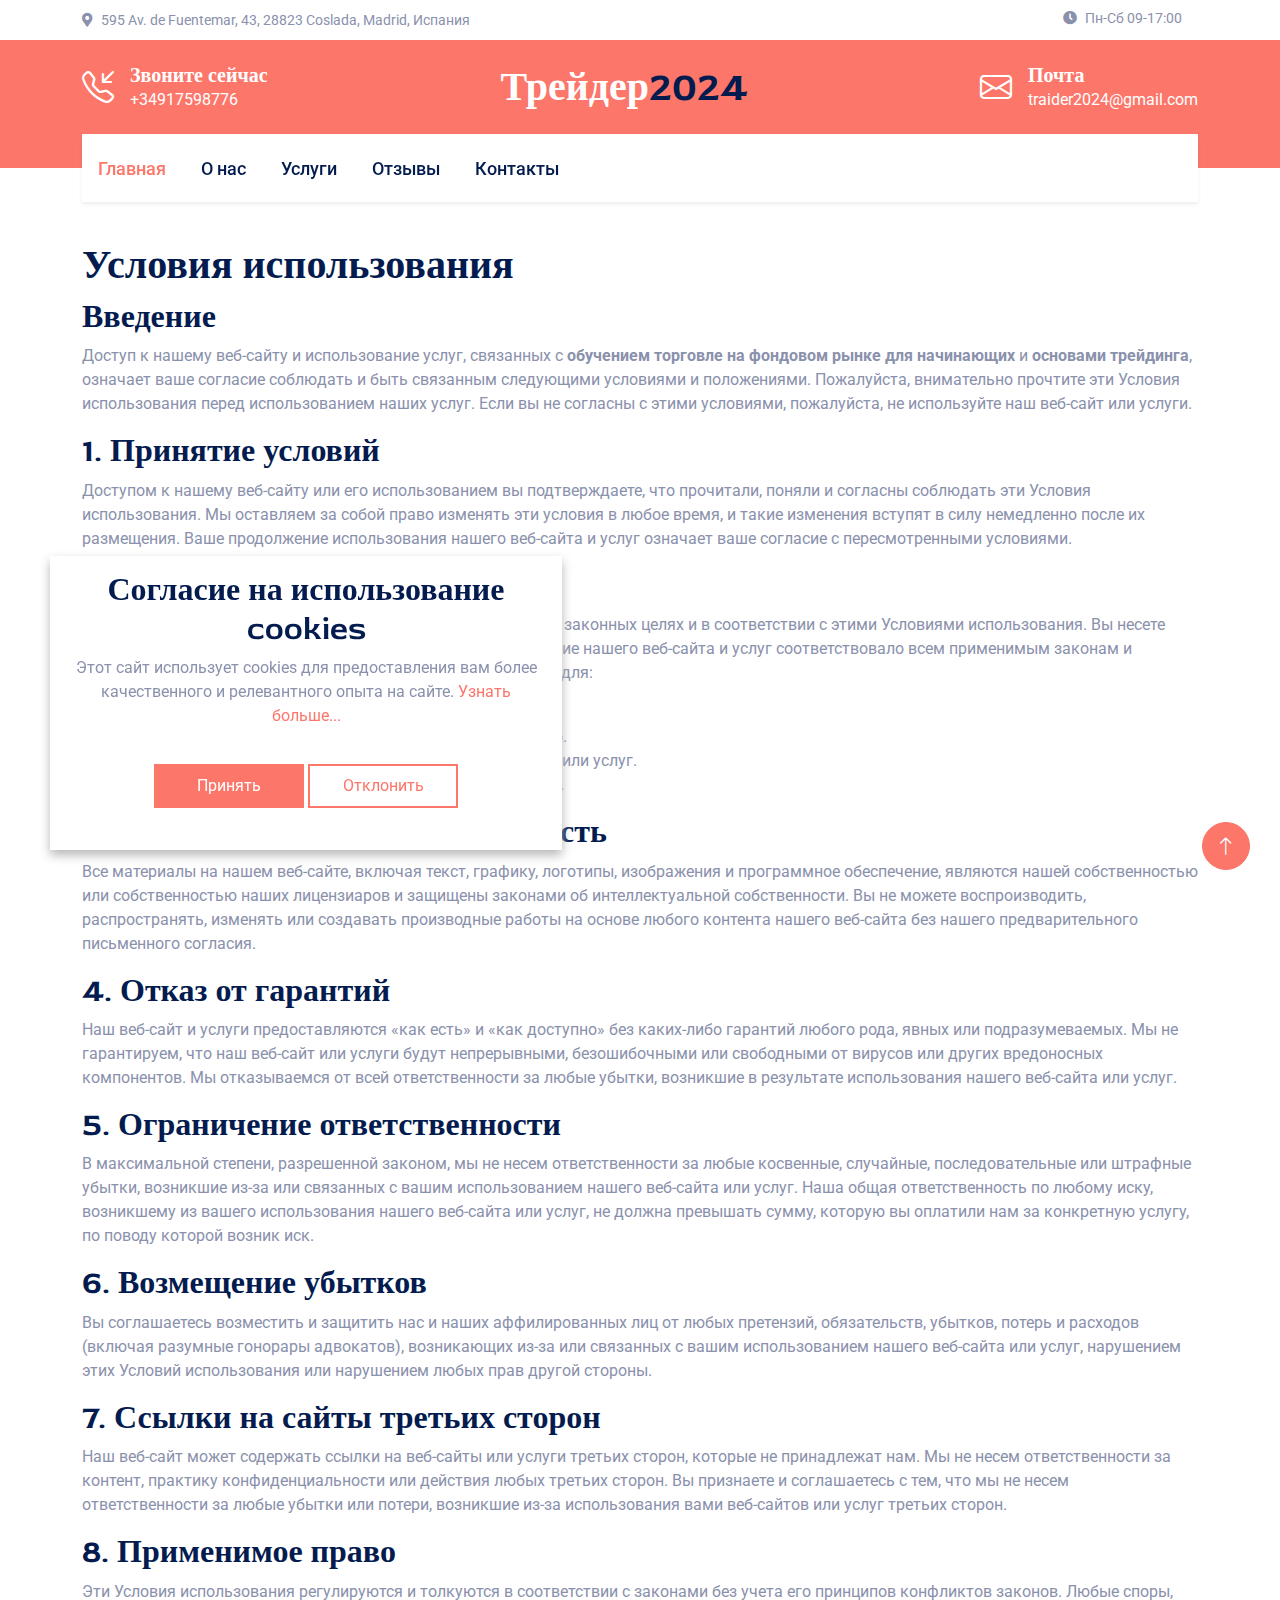
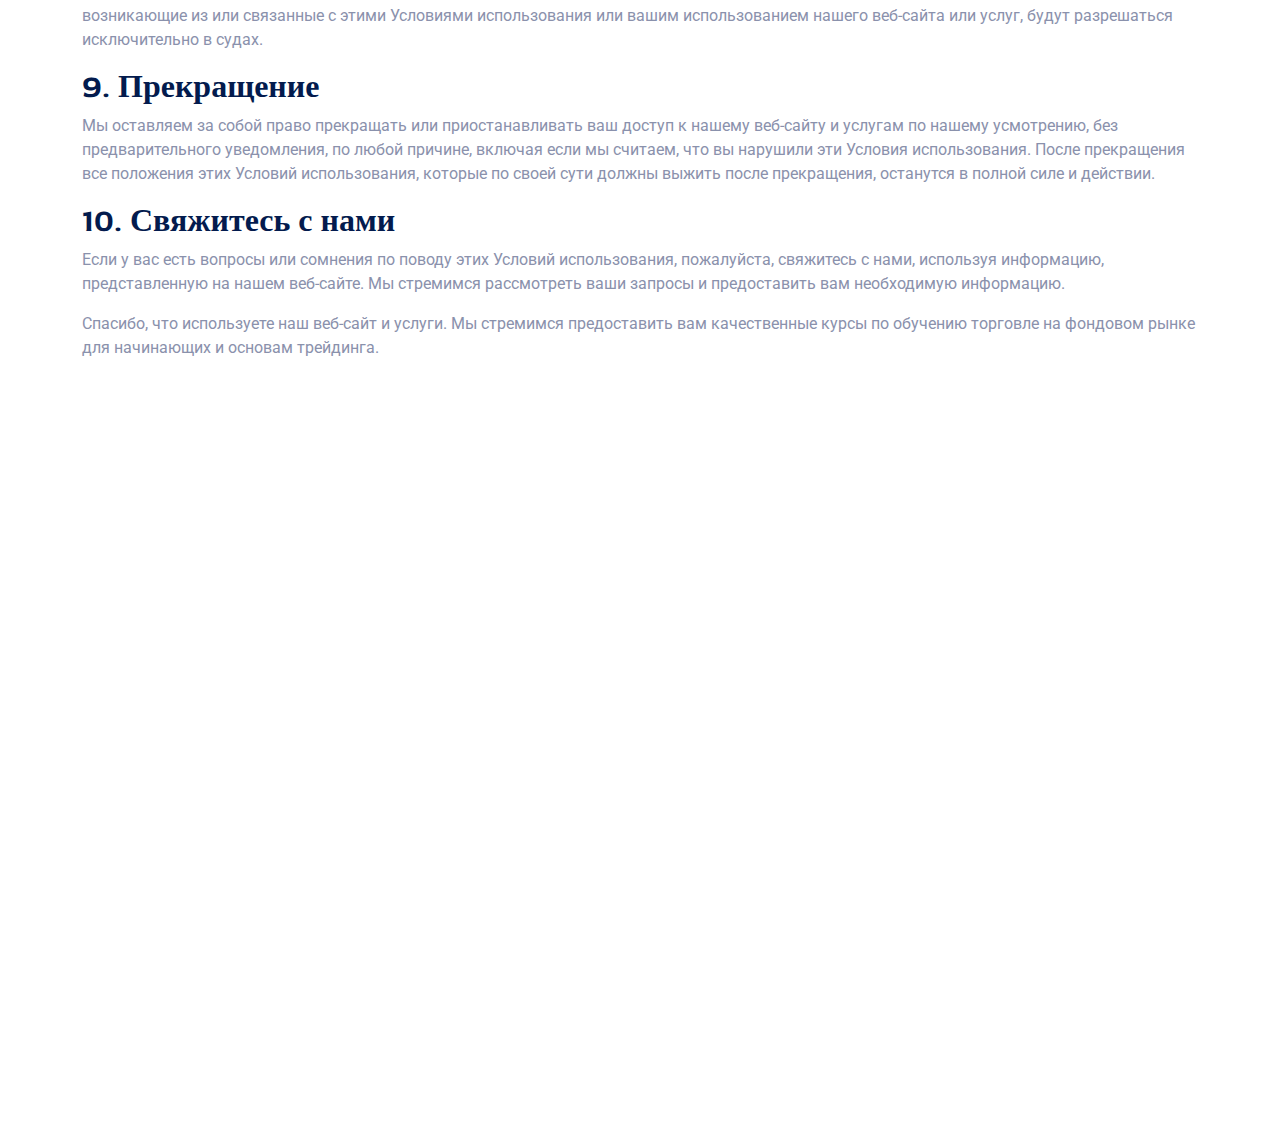
<file: terms-of-use.html>
<!DOCTYPE html>
<html lang="en">
    <head>
        <meta charset="utf-8" />
        <title>Трейдинг</title>
        <meta content="width=device-width, initial-scale=1.0" name="viewport" />
        <meta content="" name="keywords" />
        <meta content="" name="description" />

        <!-- Favicon -->
        <link href="img/favicon.ico" rel="icon" />

        <!-- Google Web Fonts -->
        <link rel="preconnect" href="https://fonts.googleapis.com" />
        <link rel="preconnect" href="https://fonts.gstatic.com" crossorigin />
        <link
            href="https://fonts.googleapis.com/css2?family=Roboto:wght@400;500&family=Red+Rose:wght@600;700&display=swap"
            rel="stylesheet"
        />

        <!-- Icon Font Stylesheet -->
        <link
            href="https://cdnjs.cloudflare.com/ajax/libs/font-awesome/5.10.0/css/all.min.css"
            rel="stylesheet"
        />
        <link
            rel="stylesheet"
            href="https://cdn.jsdelivr.net/npm/bootstrap-icons@1.10.4/font/bootstrap-icons.css"
        />

        <!-- Libraries Stylesheet -->
        <link href="lib/animate/animate.min.css" rel="stylesheet" />
        <link
            href="lib/owlcarousel/assets/owl.carousel.min.css"
            rel="stylesheet"
        />

        <!-- Customized Bootstrap Stylesheet -->
        <link href="css/bootstrap.min.css" rel="stylesheet" />

        <!-- Template Stylesheet -->
        <link href="css/style.css" rel="stylesheet" />
    </head>

    <body>
        <!-- Spinner Start -->
        <div
            id="spinner"
            class="show bg-white position-fixed translate-middle w-100 vh-100 top-50 start-50 d-flex align-items-center justify-content-center"
        >
            <div
                class="spinner-border text-primary"
                role="status"
                style="width: 3rem; height: 3rem"
            ></div>
        </div>
        <!-- Spinner End -->

        <!-- Topbar Start -->
        <div class="container-fluid py-2 d-none d-lg-flex">
            <div class="container">
                <div class="d-flex justify-content-between">
                    <div>
                        <small class="me-3"
                            ><i class="fa fa-map-marker-alt me-2"></i>595 Av. de
                            Fuentemar, 43, 28823 Coslada, Madrid, Испания</small
                        >
                    </div>
                    <nav class="breadcrumb mb-0">
                        <small class="me-3"
                            ><i class="fa fa-clock me-2"></i>Пн-Сб
                            09-17:00</small
                        >
                    </nav>
                </div>
            </div>
        </div>
        <!-- Topbar End -->

        <!-- Brand Start -->
        <div
            class="container-fluid bg-primary text-white pt-4 pb-5 d-none d-lg-flex"
        >
            <div class="container pb-2">
                <div class="d-flex align-items-center justify-content-between">
                    <div class="d-flex">
                        <i class="bi bi-telephone-inbound fs-2"></i>
                        <div class="ms-3">
                            <h5 class="text-white mb-0">Звоните сейчас</h5>
                            <span>+34917598776</span>
                        </div>
                    </div>
                    <a href="index.html" class="h1 text-white mb-0"
                        >Трейдер<span class="text-dark">2024</span></a
                    >
                    <div class="d-flex">
                        <i class="bi bi-envelope fs-2"></i>
                        <div class="ms-3">
                            <h5 class="text-white mb-0">Почта</h5>
                            <span>traider2024@gmail.com</span>
                        </div>
                    </div>
                </div>
            </div>
        </div>
        <!-- Brand End -->

        <div class="container-fluid sticky-top">
            <div class="container">
                <nav
                    class="navbar navbar-expand-lg navbar-light bg-white py-lg-0 px-lg-3"
                    style="
                        box-shadow: 0 0.125rem 0.25rem rgba(0, 0, 0, 0.075) !important;
                    "
                >
                    <button
                        type="button"
                        class="navbar-toggler me-0"
                        data-bs-toggle="collapse"
                        data-bs-target="#navbarCollapse"
                    >
                        <span class="navbar-toggler-icon"></span>
                    </button>
                    <div class="collapse navbar-collapse" id="navbarCollapse">
                        <div class="navbar-nav">
                            <a
                                href="index.html"
                                class="nav-item nav-link active"
                                >Главная</a
                            >
                            <a href="index.html#about" class="nav-item nav-link"
                                >О нас</a
                            >
                            <a
                                href="index.html#service"
                                class="nav-item nav-link"
                                >Услуги</a
                            >
                            <a
                                href="index.html#testimonial"
                                class="nav-item nav-link"
                                >Отзывы</a
                            >
                            <a
                                href="index.html#contact"
                                class="nav-item nav-link"
                                >Контакты</a
                            >
                        </div>
                    </div>
                </nav>
            </div>
        </div>

        <main>
            <article
                class="container additional-wrapper"
                style="margin-top: 20px"
            >
                <div class="page__content" style="padding: 20px 0px">
                    <h1>Условия использования</h1>

                    <h2>Введение</h2>
                    <p>
                        Доступ к нашему веб-сайту и использование услуг,
                        связанных с
                        <strong
                            >обучением торговле на фондовом рынке для
                            начинающих</strong
                        >
                        и <strong>основами трейдинга</strong>, означает ваше
                        согласие соблюдать и быть связанным следующими условиями
                        и положениями. Пожалуйста, внимательно прочтите эти
                        Условия использования перед использованием наших услуг.
                        Если вы не согласны с этими условиями, пожалуйста, не
                        используйте наш веб-сайт или услуги.
                    </p>

                    <h2>1. Принятие условий</h2>
                    <p>
                        Доступом к нашему веб-сайту или его использованием вы
                        подтверждаете, что прочитали, поняли и согласны
                        соблюдать эти Условия использования. Мы оставляем за
                        собой право изменять эти условия в любое время, и такие
                        изменения вступят в силу немедленно после их размещения.
                        Ваше продолжение использования нашего веб-сайта и услуг
                        означает ваше согласие с пересмотренными условиями.
                    </p>

                    <h2>2. Использование услуг</h2>
                    <p>
                        Вы соглашаетесь использовать наш веб-сайт и услуги
                        только в законных целях и в соответствии с этими
                        Условиями использования. Вы несете ответственность за
                        обеспечение того, чтобы ваше использование нашего
                        веб-сайта и услуг соответствовало всем применимым
                        законам и нормативным актам. Вы не можете использовать
                        наши услуги для:
                    </p>
                    <ul>
                        <li>
                            <strong>Нарушения каких-либо законов</strong> или
                            нормативных актов.
                        </li>
                        <li>
                            <strong>Заниматься мошеннической</strong> или
                            обманной деятельностью.
                        </li>
                        <li>
                            <strong>Нарушения</strong> или вмешательства в
                            работу нашего веб-сайта или услуг.
                        </li>
                        <li>
                            <strong>Передачи</strong> любого вредоносного или
                            незаконного контента.
                        </li>
                    </ul>

                    <h2>3. Интеллектуальная собственность</h2>
                    <p>
                        Все материалы на нашем веб-сайте, включая текст,
                        графику, логотипы, изображения и программное
                        обеспечение, являются нашей собственностью или
                        собственностью наших лицензиаров и защищены законами об
                        интеллектуальной собственности. Вы не можете
                        воспроизводить, распространять, изменять или создавать
                        производные работы на основе любого контента нашего
                        веб-сайта без нашего предварительного письменного
                        согласия.
                    </p>

                    <h2>4. Отказ от гарантий</h2>
                    <p>
                        Наш веб-сайт и услуги предоставляются «как есть» и «как
                        доступно» без каких-либо гарантий любого рода, явных или
                        подразумеваемых. Мы не гарантируем, что наш веб-сайт или
                        услуги будут непрерывными, безошибочными или свободными
                        от вирусов или других вредоносных компонентов. Мы
                        отказываемся от всей ответственности за любые убытки,
                        возникшие в результате использования нашего веб-сайта
                        или услуг.
                    </p>

                    <h2>5. Ограничение ответственности</h2>
                    <p>
                        В максимальной степени, разрешенной законом, мы не несем
                        ответственности за любые косвенные, случайные,
                        последовательные или штрафные убытки, возникшие из-за
                        или связанных с вашим использованием нашего веб-сайта
                        или услуг. Наша общая ответственность по любому иску,
                        возникшему из вашего использования нашего веб-сайта или
                        услуг, не должна превышать сумму, которую вы оплатили
                        нам за конкретную услугу, по поводу которой возник иск.
                    </p>

                    <h2>6. Возмещение убытков</h2>
                    <p>
                        Вы соглашаетесь возместить и защитить нас и наших
                        аффилированных лиц от любых претензий, обязательств,
                        убытков, потерь и расходов (включая разумные гонорары
                        адвокатов), возникающих из-за или связанных с вашим
                        использованием нашего веб-сайта или услуг, нарушением
                        этих Условий использования или нарушением любых прав
                        другой стороны.
                    </p>

                    <h2>7. Ссылки на сайты третьих сторон</h2>
                    <p>
                        Наш веб-сайт может содержать ссылки на веб-сайты или
                        услуги третьих сторон, которые не принадлежат нам. Мы не
                        несем ответственности за контент, практику
                        конфиденциальности или действия любых третьих сторон. Вы
                        признаете и соглашаетесь с тем, что мы не несем
                        ответственности за любые убытки или потери, возникшие
                        из-за использования вами веб-сайтов или услуг третьих
                        сторон.
                    </p>

                    <h2>8. Применимое право</h2>
                    <p>
                        Эти Условия использования регулируются и толкуются в
                        соответствии с законами без учета его принципов
                        конфликтов законов. Любые споры, возникающие из или
                        связанные с этими Условиями использования или вашим
                        использованием нашего веб-сайта или услуг, будут
                        разрешаться исключительно в судах.
                    </p>

                    <h2>9. Прекращение</h2>
                    <p>
                        Мы оставляем за собой право прекращать или
                        приостанавливать ваш доступ к нашему веб-сайту и услугам
                        по нашему усмотрению, без предварительного уведомления,
                        по любой причине, включая если мы считаем, что вы
                        нарушили эти Условия использования. После прекращения
                        все положения этих Условий использования, которые по
                        своей сути должны выжить после прекращения, останутся в
                        полной силе и действии.
                    </p>

                    <h2>10. Свяжитесь с нами</h2>
                    <p>
                        Если у вас есть вопросы или сомнения по поводу этих
                        Условий использования, пожалуйста, свяжитесь с нами,
                        используя информацию, представленную на нашем веб-сайте.
                        Мы стремимся рассмотреть ваши запросы и предоставить вам
                        необходимую информацию.
                    </p>

                    <p>
                        Спасибо, что используете наш веб-сайт и услуги. Мы
                        стремимся предоставить вам качественные курсы по
                        обучению торговле на фондовом рынке для начинающих и
                        основам трейдинга.
                    </p>
                </div>
            </article>
        </main>

        <!-- Footer Start -->
        <div
            class="container-fluid footer position-relative bg-dark text-white-50 py-5 wow fadeIn"
            data-wow-delay="0.1s"
        >
            <div class="container">
                <div class="row g-5 py-5">
                    <div class="col-lg-6 pe-lg-5">
                        <a href="index.html" class="navbar-brand">
                            <h1 class="h1 text-primary mb-0">
                                Трейдер<span class="text-white">2024</span>
                            </h1>
                        </a>
                        <p class="fs-5 mb-4">
                            Добро пожаловать на наш сайт, посвященный
                            бесплатному курсу "Торговля на фондовом рынке для
                            начинающих"! Мы стремимся помочь каждому, кто хочет
                            освоить основы торговли на фондовом рынке. Наша
                            команда экспертов предлагает качественные материалы
                            и поддержку на каждом этапе вашего обучения.
                        </p>
                        <p>
                            <i class="fa fa-map-marker-alt me-2"></i>595 595 Av.
                            de Fuentemar, 43, 28823 Coslada, Madrid, Испания
                        </p>
                        <p><i class="fa fa-phone-alt me-2"></i>+34917598776</p>
                        <p>
                            <i class="fa fa-envelope me-2"></i
                            >traider2024@gmail.com
                        </p>
                    </div>
                    <div class="col-lg-6 ps-lg-5">
                        <div class="row g-5">
                            <div class="col-sm-6">
                                <h4 class="text-light mb-4">Быстрые ссылки</h4>
                                <a class="btn btn-link" href="index.html"
                                    >Главная</a
                                >
                                <a
                                    class="btn btn-link"
                                    href="index.html#contact"
                                    >Связаться с нами</a
                                >
                                <a class="btn btn-link" href="index.html#about"
                                    >О нас</a
                                >
                                <a class="btn btn-link" href="terms-of-use.html"
                                    >Условия использования</a
                                >
                                <a
                                    class="btn btn-link"
                                    href="privacy-policy.html"
                                    >Политика конфиденциальности</a
                                >
                            </div>

                            <div class="col-sm-6">
                                <h4 class="text-light mb-4">
                                    Популярние Услуги
                                </h4>
                                <a class="btn btn-link"
                                    >Индивидуальное Обучение Трейдингу для
                                    Новичков</a
                                >
                                <a class="btn btn-link"
                                    >Трейдинг с Помощью ИИ</a
                                >
                                <a class="btn btn-link"
                                    >Практический Курс Трейдера</a
                                >
                            </div>

                            <div class="col-sm-12">
                                <p>
                                    Торговля на фондовом рынке предоставляет
                                    возможности для получения дохода, но несет в
                                    себе и значительные риски. Ключевые риски
                                    связаны с колебаниями рынка, когда цены на
                                    акции, валюту, криптовалюту и другие
                                    финансовые инструменты могут резко
                                    изменяться. Такая волатильность может
                                    привести к существенным убыткам. Торговля с
                                    использованием кредитного плеча увеличивает
                                    потенциальную прибыль, но также и уровень
                                    риска, так как даже небольшие колебания цен
                                    могут привести к серьезным потерям, особенно
                                    при использовании заемных средств.
                                </p>
                            </div>
                        </div>
                    </div>
                </div>
            </div>
        </div>
        <!-- Footer End -->

        <!-- Cookie banner -->
        <div class="cookie-wrapper show">
            <div>
                <i class="bx bx-cookie"></i>
                <h2 style="text-align: center">
                    Согласие на использование cookies
                </h2>
            </div>

            <div class="data">
                <p>
                    Этот сайт использует cookies для предоставления вам более
                    качественного и релевантного опыта на сайте.
                    <a href="#">Узнать больше...</a>
                </p>
            </div>

            <div class="buttons">
                <button class="cookie-button" id="acceptBtn">Принять</button>
                <button class="cookie-button" id="declineBtn">Отклонить</button>
            </div>
        </div>

        <!-- End Cookie banner -->

        <!-- Back to Top -->
        <a
            href="#"
            class="btn btn-lg btn-primary btn-lg-square rounded-circle back-to-top"
            ><i class="bi bi-arrow-up"></i
        ></a>

        <!-- JavaScript Libraries -->
        <script src="https://ajax.googleapis.com/ajax/libs/jquery/3.6.1/jquery.min.js"></script>
        <script src="https://cdn.jsdelivr.net/npm/bootstrap@5.0.0/dist/js/bootstrap.bundle.min.js"></script>
        <script src="lib/wow/wow.min.js"></script>
        <script src="lib/easing/easing.min.js"></script>
        <script src="lib/waypoints/waypoints.min.js"></script>
        <script src="lib/counterup/counterup.min.js"></script>
        <script src="lib/owlcarousel/owl.carousel.min.js"></script>

        <!-- Template Javascript -->
        <script src="js/main.js"></script>
        <script src="js/cookiebanner.js"></script>
    </body>
</html>
</file>
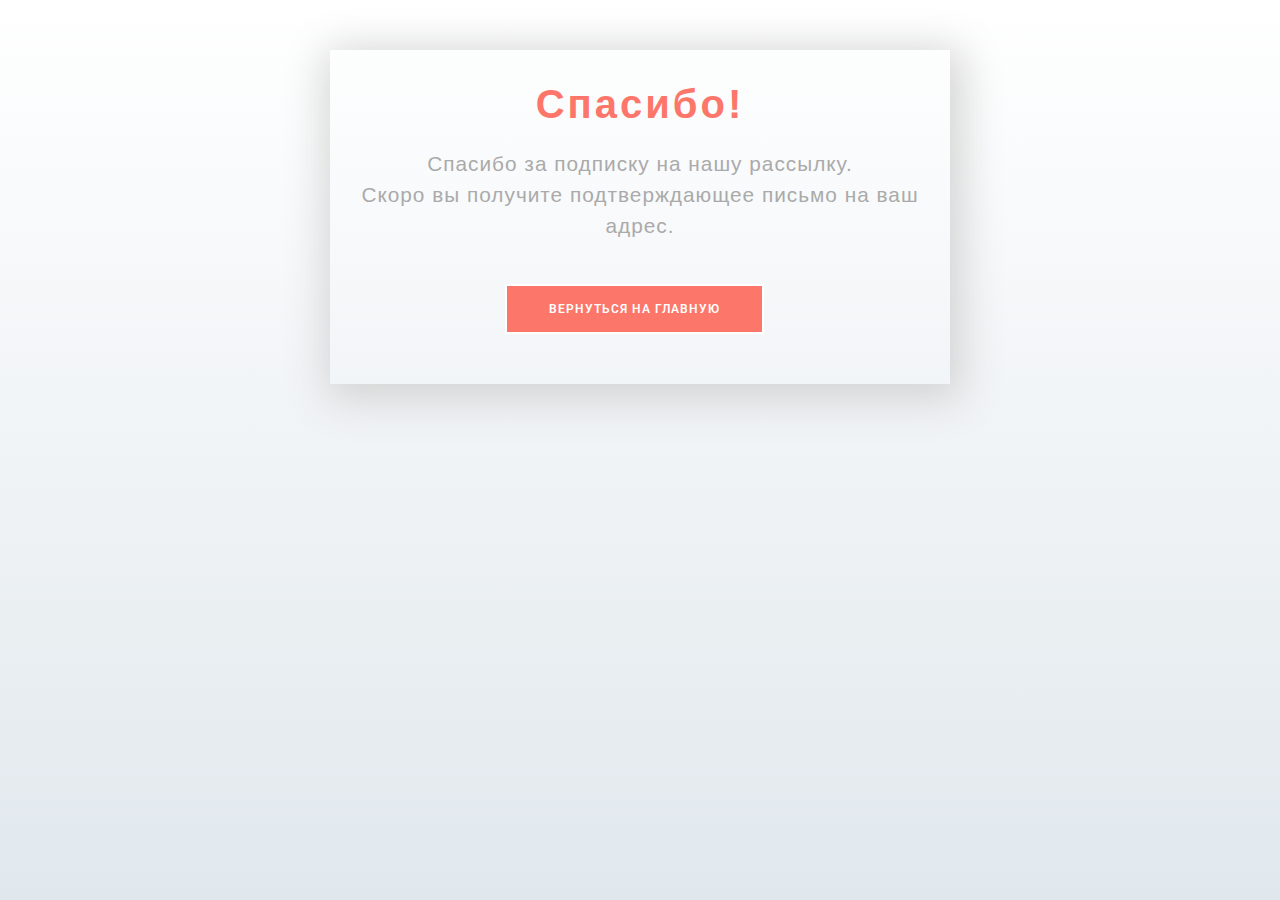
<file: thanks.html>
<!DOCTYPE html>
<html lang="en">
    <head>
        <meta charset="utf-8" />
        <title>Трейдинг</title>
        <meta content="width=device-width, initial-scale=1.0" name="viewport" />
        <meta content="" name="keywords" />
        <meta content="" name="description" />

        <!-- Favicon -->
        <link href="img/favicon.ico" rel="icon" />

        <!-- Google Web Fonts -->
        <link rel="preconnect" href="https://fonts.googleapis.com" />
        <link rel="preconnect" href="https://fonts.gstatic.com" crossorigin />
        <link
            href="https://fonts.googleapis.com/css2?family=Roboto:wght@400;500&family=Red+Rose:wght@600;700&display=swap"
            rel="stylesheet"
        />

        <!-- Icon Font Stylesheet -->
        <link
            href="https://cdnjs.cloudflare.com/ajax/libs/font-awesome/5.10.0/css/all.min.css"
            rel="stylesheet"
        />
        <link
            rel="stylesheet"
            href="https://cdn.jsdelivr.net/npm/bootstrap-icons@1.10.4/font/bootstrap-icons.css"
        />

        <!-- Libraries Stylesheet -->
        <link href="lib/animate/animate.min.css" rel="stylesheet" />
        <link
            href="lib/owlcarousel/assets/owl.carousel.min.css"
            rel="stylesheet"
        />

        <!-- Customized Bootstrap Stylesheet -->
        <link href="css/bootstrap.min.css" rel="stylesheet" />

        <!-- Template Stylesheet -->
        <link href="css/style.css" rel="stylesheet" />
        <link href="css/thanks.css" rel="stylesheet" />
    </head>
    <body>
        <div class="content">
            <div class="wrapper-1">
                <div class="wrapper-2">
                    <h1>Спасибо!</h1>
                    <p>Спасибо за подписку на нашу рассылку.</p>
                    <p>Скоро вы получите подтверждающее письмо на ваш адрес.</p>
                    <a href="index.html">
                        <button class="go-home">Вернуться на главную</button>
                    </a>
                </div>
            </div>
        </div>
    </body>
</html>
</file>
<file: css/style.css>
/********** Template CSS **********/

.back-to-top {
    position: fixed;
    display: none;
    right: 30px;
    bottom: 30px;
    z-index: 99;
}

.fw-medium {
    font-weight: 500;
}

/*** Spinner ***/
#spinner {
    opacity: 0;
    visibility: hidden;
    transition: opacity 0.5s ease-out, visibility 0s linear 0.5s;
    z-index: 99999;
}

#spinner.show {
    transition: opacity 0.5s ease-out, visibility 0s linear 0s;
    visibility: visible;
    opacity: 1;
}

/*** Button ***/
.btn {
    transition: 0.5s;
    font-weight: 500;
}

.btn-primary,
.btn-outline-primary:hover {
    color: var(--bs-light);
}

.btn-secondary,
.btn-outline-secondary:hover {
    color: var(--bs-dark);
}

.btn-square {
    width: 38px;
    height: 38px;
}

.btn-sm-square {
    width: 32px;
    height: 32px;
}

.btn-lg-square {
    width: 48px;
    height: 48px;
}

.btn-square,
.btn-sm-square,
.btn-lg-square {
    padding: 0;
    display: flex;
    align-items: center;
    justify-content: center;
    border-radius: 50px;
    font-weight: normal;
}

.icon-box-primary,
.icon-box-light {
    position: relative;
    padding: 0 0 10px 10px;
    z-index: 1;
}

.icon-box-primary i,
.icon-box-light i {
    font-size: 60px;
    line-height: 0;
}

.icon-box-primary::before,
.icon-box-light::before {
    position: absolute;
    content: '';
    width: 35px;
    height: 35px;
    left: 0;
    bottom: 0;
    border-radius: 35px;
    transition: 0.5s;
    z-index: -1;
}

.icon-box-primary::before {
    background: var(--bs-primary);
}

.icon-box-light::before {
    background: var(--bs-light);
}

/*** Navbar ***/
.sticky-top {
    top: -100px;
    transition: 0.5s;
}

.navbar .navbar-nav .nav-link {
    margin-right: 35px;
    padding: 20px 0;
    color: var(--bs-dark);
    font-size: 18px;
    font-weight: 500;
    outline: none;
}

.navbar .navbar-nav .nav-link:hover,
.navbar .navbar-nav .nav-link.active {
    color: var(--bs-primary);
}

.navbar .dropdown-toggle::after {
    border: none;
    content: '\f107';
    font-family: 'Font Awesome 5 Free';
    font-weight: 900;
    vertical-align: middle;
    margin-left: 8px;
}

@media (max-width: 991.98px) {
    .navbar .navbar-nav .nav-link {
        margin-right: 0;
        padding: 10px 0;
    }

    .navbar .navbar-nav {
        margin-top: 15px;
        border-top: 1px solid #eeeeee;
    }
}

@media (min-width: 992px) {
    .sticky-top {
        margin-top: -34px;
    }

    .navbar {
        height: 68px;
    }

    .navbar .nav-item .dropdown-menu {
        display: block;
        border: none;
        margin-top: 0;
        top: 150%;
        opacity: 0;
        visibility: hidden;
        transition: 0.5s;
    }

    .navbar .nav-item:hover .dropdown-menu {
        top: 100%;
        visibility: visible;
        transition: 0.5s;
        opacity: 1;
    }
}

/*** Header ***/
@media (min-width: 992px) {
    .header-carousel,
    .page-header {
        margin-top: -34px;
    }
}

.carousel-caption {
    top: 0;
    left: 0;
    right: 0;
    bottom: 0;
    display: flex;
    align-items: center;
    background: rgba(3, 27, 78, 0.3);
    z-index: 1;
}

.carousel-control-prev,
.carousel-control-next {
    width: 15%;
}

.carousel-control-prev-icon,
.carousel-control-next-icon {
    width: 3.5rem;
    height: 3.5rem;
    border-radius: 3.5rem;
    background-color: var(--bs-primary);
    border: 15px solid var(--bs-primary);
}

@media (max-width: 767.98px) {
    #header-carousel .carousel-item {
        position: relative;
        min-height: 450px;
    }

    #header-carousel .carousel-item img {
        position: absolute;
        width: 100%;
        height: 100%;
        object-fit: cover;
    }
}

.page-header {
    background: linear-gradient(rgba(3, 27, 78, 0.3), rgba(3, 27, 78, 0.3)),
        url(../img/breadcrumb1.jpg) center center no-repeat;
    background-size: cover;
}

.bg2 {
    background: linear-gradient(rgba(3, 27, 78, 0.3), rgba(3, 27, 78, 0.3)),
        url(../img/breadcrumb2.jpg) center center no-repeat;
    background-size: cover;
}

.bg3 {
    background: linear-gradient(rgba(3, 27, 78, 0.3), rgba(3, 27, 78, 0.3)),
        url(../img/breadcrumb3.jpg) center center no-repeat;
    background-size: cover;
}

.bg4 {
    background: linear-gradient(rgba(3, 27, 78, 0.3), rgba(3, 27, 78, 0.3)),
        url(../img/breadcrumb4.jpg) center center no-repeat;
    background-size: cover;
}

.bg5 {
    background: linear-gradient(rgba(3, 27, 78, 0.3), rgba(3, 27, 78, 0.3)),
        url(../img/breadcrumb5.jpg) center center no-repeat;
    background-size: cover;
}

.page-header .breadcrumb-item + .breadcrumb-item::before {
    color: var(--bs-white);
}

.page-header .breadcrumb-item,
.page-header .breadcrumb-item a {
    font-size: 18px;
    color: var(--bs-white);
}

/*** Features ***/
.feature {
    background: linear-gradient(rgba(3, 27, 78, 0.3), rgba(3, 27, 78, 0.3)),
        url(../img/feature.jpg) left center no-repeat;
    background-size: cover;
}

.feature-row {
    box-shadow: 0 0 45px rgba(0, 0, 0, 0.08);
}

.feature-item {
    border-color: rgba(0, 0, 0, 0.03) !important;
}

.experience .progress {
    height: 5px;
}

.experience .progress .progress-bar {
    width: 0px;
    transition: 3s;
}

.experience .nav-pills .nav-link {
    color: var(--dark);
}

.experience .nav-pills .nav-link.active {
    color: #ffffff;
}

.experience .tab-content hr {
    width: 30px;
}

/*** About ***/
.about-fact {
    width: 220px;
    height: 220px;
    box-shadow: 0 0 30px rgba(0, 0, 0, 0.1);
}

@media (min-width: 576px) {
    .about-fact.mt-n130 {
        margin-top: -130px;
    }
}

.btn-play {
    position: relative;
    display: block;
    box-sizing: content-box;
    width: 36px;
    height: 46px;
    border-radius: 100%;
    border: none;
    outline: none !important;
    padding: 18px 20px 20px 28px;
    background: var(--bs-primary);
}

.btn-play:before {
    content: '';
    position: absolute;
    z-index: 0;
    left: 50%;
    top: 50%;
    transform: translateX(-50%) translateY(-50%);
    display: block;
    width: 90px;
    height: 90px;
    background: var(--bs-primary);
    border-radius: 100%;
    animation: pulse-border 1500ms ease-out infinite;
}

.btn-play:after {
    content: '';
    position: absolute;
    z-index: 1;
    left: 50%;
    top: 50%;
    transform: translateX(-50%) translateY(-50%);
    display: block;
    width: 90px;
    height: 90px;
    background: var(--bs-primary);
    border-radius: 100%;
    transition: all 200ms;
}

.btn-play span {
    display: block;
    position: relative;
    z-index: 3;
    width: 0;
    height: 0;
    left: 3px;
    border-left: 30px solid #ffffff;
    border-top: 18px solid transparent;
    border-bottom: 18px solid transparent;
}

@keyframes pulse-border {
    0% {
        transform: translateX(-50%) translateY(-50%) translateZ(0) scale(1);
        opacity: 1;
    }

    100% {
        transform: translateX(-50%) translateY(-50%) translateZ(0) scale(2);
        opacity: 0;
    }
}

.modal-video .modal-dialog {
    position: relative;
    max-width: 800px;
    margin: 60px auto 0 auto;
}

.modal-video .modal-body {
    position: relative;
    padding: 0px;
}

.modal-video .close {
    position: absolute;
    width: 30px;
    height: 30px;
    right: 0px;
    top: -30px;
    z-index: 999;
    font-size: 30px;
    font-weight: normal;
    color: #ffffff;
    background: #000000;
    opacity: 1;
}

/*** Service ***/
.container-service {
    position: relative;
}

.container-service::before {
    position: absolute;
    content: '';
    background: var(--bs-light);
    width: 100%;
    height: 100%;
    left: 0px;
    top: 0px;
    clip-path: polygon(0 0, 100% 0, 100% 30%, 0 70%);
    z-index: -1;
}

.service-item {
    position: relative;
    height: 100%;
    padding: 45px 30px;
    background: var(--bs-white);
    box-shadow: 0 0 45px rgba(0, 0, 0, 0.05);
}

.service-item::before {
    position: absolute;
    content: '';
    width: 100%;
    height: 0;
    left: 0;
    bottom: 0;
    transition: 0.5s;
    background: var(--bs-primary);
}

.service-item:hover::before {
    height: 100%;
    top: 0;
}

.service-item * {
    position: relative;
    transition: 0.5s;
    z-index: 1;
}

.service-item:hover h5,
.service-item:hover p {
    color: var(--bs-white);
}

.service-item:hover .icon-box-primary::before {
    background: var(--bs-dark);
}

.service-item:hover .icon-box-primary i {
    color: var(--bs-white) !important;
}

/*** Team ***/
.container-team {
    position: relative;
}

.container-team::before {
    position: absolute;
    content: '';
    background: var(--bs-light);
    width: 100%;
    height: 100%;
    left: 0px;
    top: 0px;
    clip-path: polygon(0 70%, 100% 30%, 100% 100%, 0% 100%);
    z-index: -1;
}

.team-item {
    background: var(--bs-white);
    box-shadow: 0 0 45px rgba(0, 0, 0, 0.05);
}

.team-item .team-social {
    position: absolute;
    width: 0;
    height: 100%;
    top: 0;
    right: 0;
    transition: 0.5s;
    background: var(--bs-primary);
    display: flex;
    align-items: center;
    justify-content: center;
}

.team-item:hover .team-social {
    width: 100%;
    left: 0;
}

.team-item .team-social .btn {
    opacity: 0;
    transition: 0.5s;
}

.team-item:hover .team-social .btn {
    opacity: 1;
}

/*** Testimonial ***/
.testimonial {
    background: linear-gradient(rgba(3, 27, 78, 0.3), rgba(3, 27, 78, 0.3)),
        url(../img/testimonial.jpg) left center no-repeat;
    background-size: cover;
}

.testimonial-item img {
    width: 60px !important;
    height: 60px !important;
    border-radius: 60px;
}

.testimonial-carousel .owl-nav {
    position: absolute;
    top: 0;
    right: 0;
    display: flex;
}

.testimonial-carousel .owl-nav .owl-prev,
.testimonial-carousel .owl-nav .owl-next {
    margin-left: 15px;
    color: var(--bs-primary);
    font-size: 30px;
    line-height: 0;
    transition: 0.5s;
}

.testimonial-carousel .owl-nav .owl-prev:hover,
.testimonial-carousel .owl-nav .owl-next:hover {
    color: var(--bs-dark);
}

/*** Contact ***/
@media (min-width: 992px) {
    .contact-info::after {
        position: absolute;
        content: '';
        width: 0px;
        height: 100%;
        top: 0;
        left: 50%;
        border-left: 1px dashed rgba(255, 255, 255, 0.2);
    }
}

@media (max-width: 991.98px) {
    .contact-info::after {
        position: absolute;
        content: '';
        width: 100%;
        height: 0px;
        top: 50%;
        left: 0;
        border-top: 1px dashed rgba(255, 255, 255, 0.2);
    }
}

/*** Footer ***/
.footer {
    background: linear-gradient(rgba(3, 27, 78, 0.3), rgba(3, 27, 78, 0.3)),
        url(../img/footer.png) center center no-repeat;
    background-size: contain;
}

@media (min-width: 992px) {
    .footer::after {
        position: absolute;
        content: '';
        width: 0px;
        height: 100%;
        top: 0;
        left: 50%;
        border-left: 1px dashed rgba(255, 255, 255, 0.2);
    }
}

.footer .btn.btn-link {
    display: block;
    margin-bottom: 5px;
    padding: 0;
    text-align: left;
    color: rgba(255, 255, 255, 0.5);
    font-weight: normal;
    text-transform: capitalize;
    transition: 0.3s;
}

.footer .btn.btn-link::before {
    position: relative;
    content: '\f105';
    font-family: 'Font Awesome 5 Free';
    font-weight: 900;
    color: rgba(255, 255, 255, 0.5);
    margin-right: 10px;
}

.footer .btn.btn-link:hover {
    color: var(--bs-primary);
    letter-spacing: 1px;
    box-shadow: none;
}

.copyright {
    border-top: 1px dashed rgba(255, 255, 255, 0.2);
}

.copyright a {
    color: var(--bs-white);
}

.copyright a:hover {
    color: var(--bs-primary);
}
@import url('https://fonts.googleapis.com/css2?family=Poppins:wght@300;400;500;600&display=swap');

.cookie-wrapper {
    position: fixed;
    bottom: 50px;
    left: 50px;
    width: 40%;
    background: #fff;
    padding: 15px 25px 22px;
    transition: right 0.3s ease;
    box-shadow: 0 5px 10px rgb(182, 182, 182);
    z-index: 999;
}
.cookie-wrapper .show {
    right: 20px;
}

@media (max-width: 772px) {
    .cookie-wrapper {
        width: 100%;
        bottom: 0px;
        left: 0px;
    }
}

.hidden {
    display: none;
}
header i {
    color: #fc766aff;
    font-size: 32px;
    text-align: center;
}
header h2 {
    color: #fc766aff;
    font-weight: 500;
    text-align: center;
}
.data {
    text-align: center;
}
.data p a {
    color: #fc766aff;
    text-decoration: none;
    text-align: center !important;
}
.data p a:hover {
    text-decoration: underline;
}
.buttons {
    padding: 20px 0px;
    text-align: center;
}
.buttons .cookie-button {
    border: 2px solid #fc766aff;
    color: #fff;
    padding: 8px 0;
    background: #fc766aff;
    cursor: pointer;
    width: calc(100% / 2 - 10px);
    transition: all 0.2s ease;
    max-width: 150px;
    border-radius: 0px;
}
.buttons #acceptBtn:hover {
    background-color: transparent;
    color: #fc766aff;
}
#declineBtn {
    background-color: #fff;
    color: #fc766aff;
    border-radius: 0;
}
#declineBtn:hover {
    background-color: #fc766aff;
    color: #fff;
}
#result {
    color: red;
    font-size: 14px;
}
</file>
<file: css/thanks.css>
* {
    box-sizing: border-box;
}
body {
    background: #ffffff;
    background: linear-gradient(to bottom, #ffffff 0%, #e1e8ed 100%);
    filter: progid:DXImageTransform.Microsoft.gradient( startColorstr='#ffffff', endColorstr='#e1e8ed',GradientType=0 );
    height: 100%;
    margin: 0;
    background-repeat: no-repeat;
    background-attachment: fixed;
}

.wrapper-1 {
    width: 100%;
    height: 100vh;
    display: flex;
    flex-direction: column;
}
.wrapper-2 {
    padding: 30px;
    text-align: center;
}
h1 {
    font-family: 'Source Sans Pro', sans-serif;
    font-size: 4em;
    letter-spacing: 3px;
    color: #fc766aff;
    margin: 0;
    margin-bottom: 20px;
}
.wrapper-2 p {
    margin: 0;
    font-size: 1.3em;
    color: #aaa;
    font-family: 'Source Sans Pro', sans-serif;
    letter-spacing: 1px;
}
.go-home {
    background: #fc766aff;
    border: 2px solid #ffffff;
    color: #ffffff;
    font-weight: 600;
    letter-spacing: 1px;
    font-size: 12px;
    padding: 14px 42px;
    margin-top: 42px;
    margin-right: 12px;
    -webkit-transition: all 0.4s ease-in-out;
    transition: all 0.4s ease-in-out;
    visibility: visible;
    animation-delay: 2.3s;
    animation-name: fadeInUp;
    text-decoration: none;
    text-transform: uppercase;
    cursor: pointer;
    border-radius: 0;
}
.go-home:hover {
    background: transparent;
    border-color: #fc766aff;
}
a:hover .go-home {
    color: #fc766aff;
}
.go-home a {
    text-decoration: none;
    color: #fff;
}

.footer-like {
    margin-top: auto;
    background: #d7e6fe;
    padding: 6px;
    text-align: center;
}
.footer-like p {
    margin: 0;
    padding: 4px;
    color: #ffc107;
    font-family: 'Source Sans Pro', sans-serif;
    letter-spacing: 1px;
}
.footer-like p a {
    text-decoration: none;
    color: #ffc107;
    font-weight: 600;
}

@media (min-width: 360px) {
    h1 {
        font-size: 2.5em;
    }
    .go-home {
        margin-bottom: 20px;
    }
}

@media (min-width: 600px) {
    .content {
        max-width: 1000px;
        margin: 0 auto;
    }
    .wrapper-1 {
        height: initial;
        max-width: 620px;
        margin: 0 auto;
        margin-top: 50px;
        box-shadow: 4px 8px 40px 8px lightgray;
    }
}
</file>
